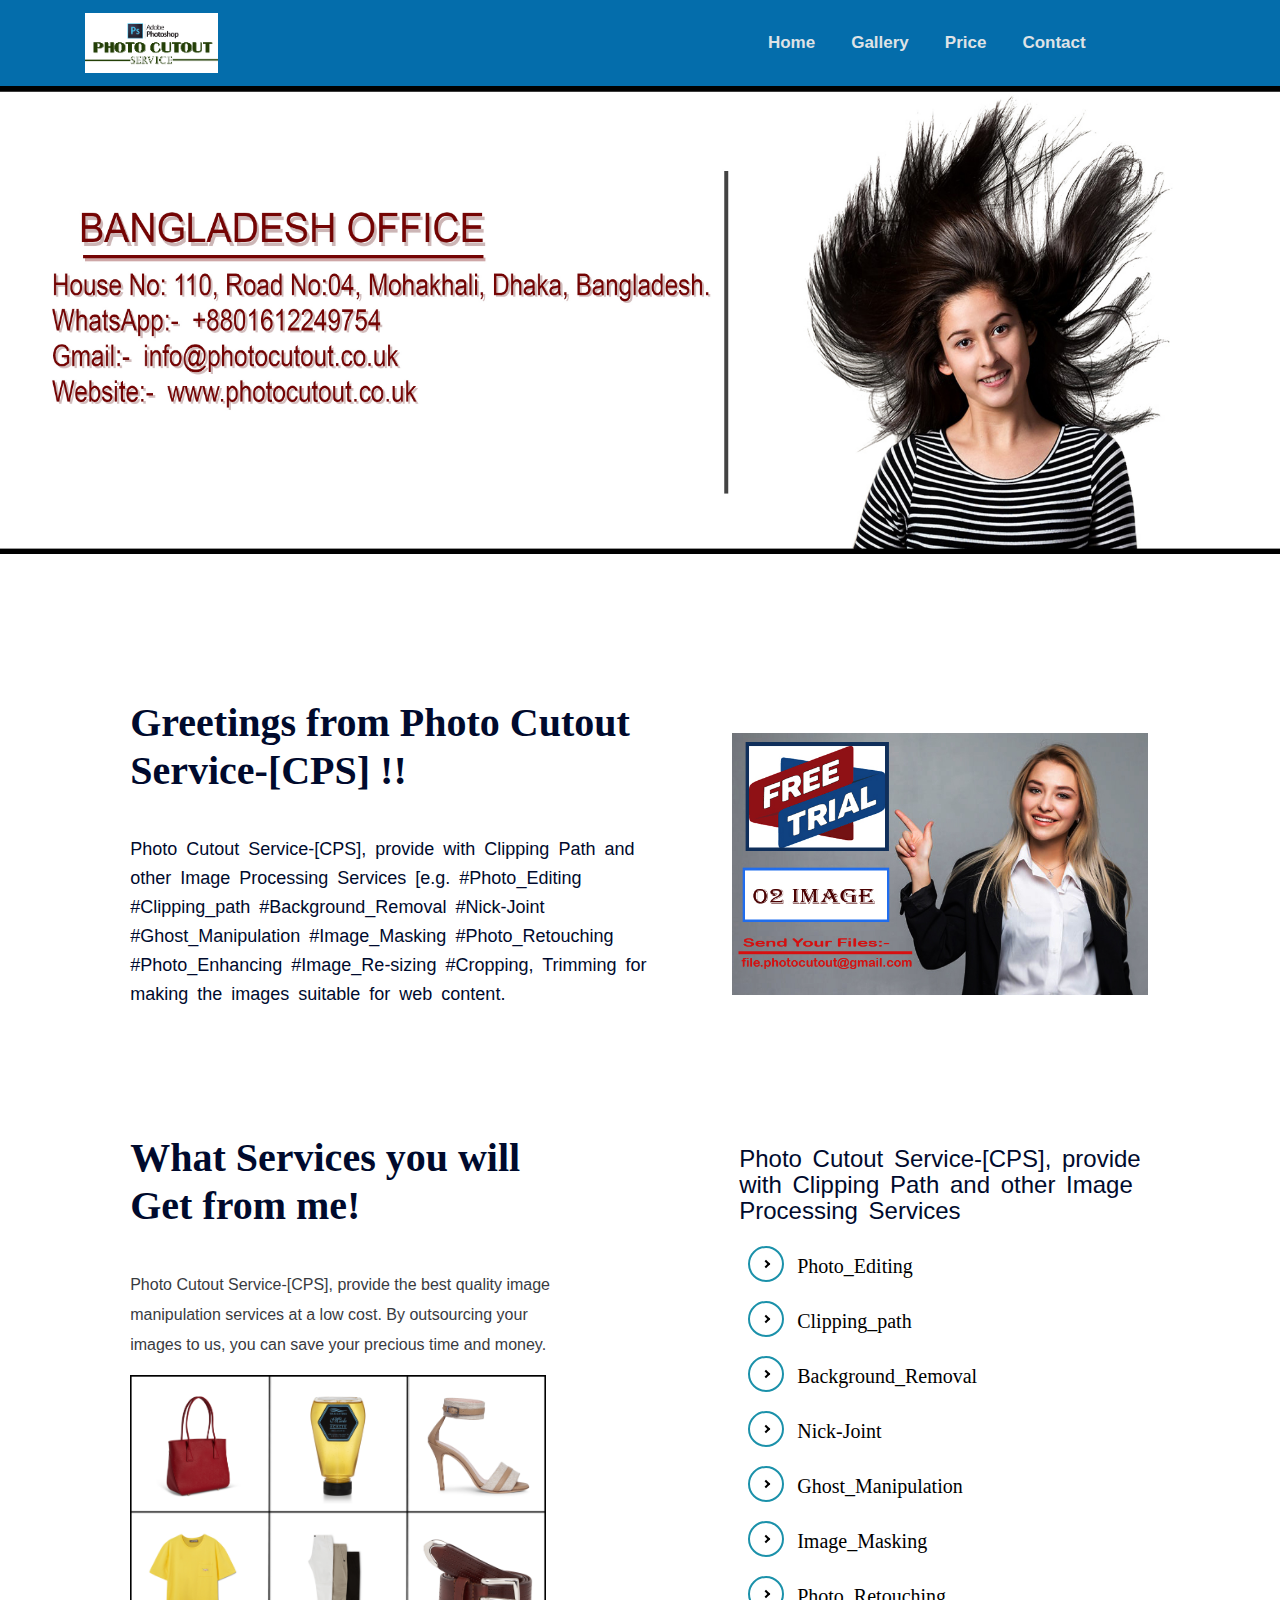
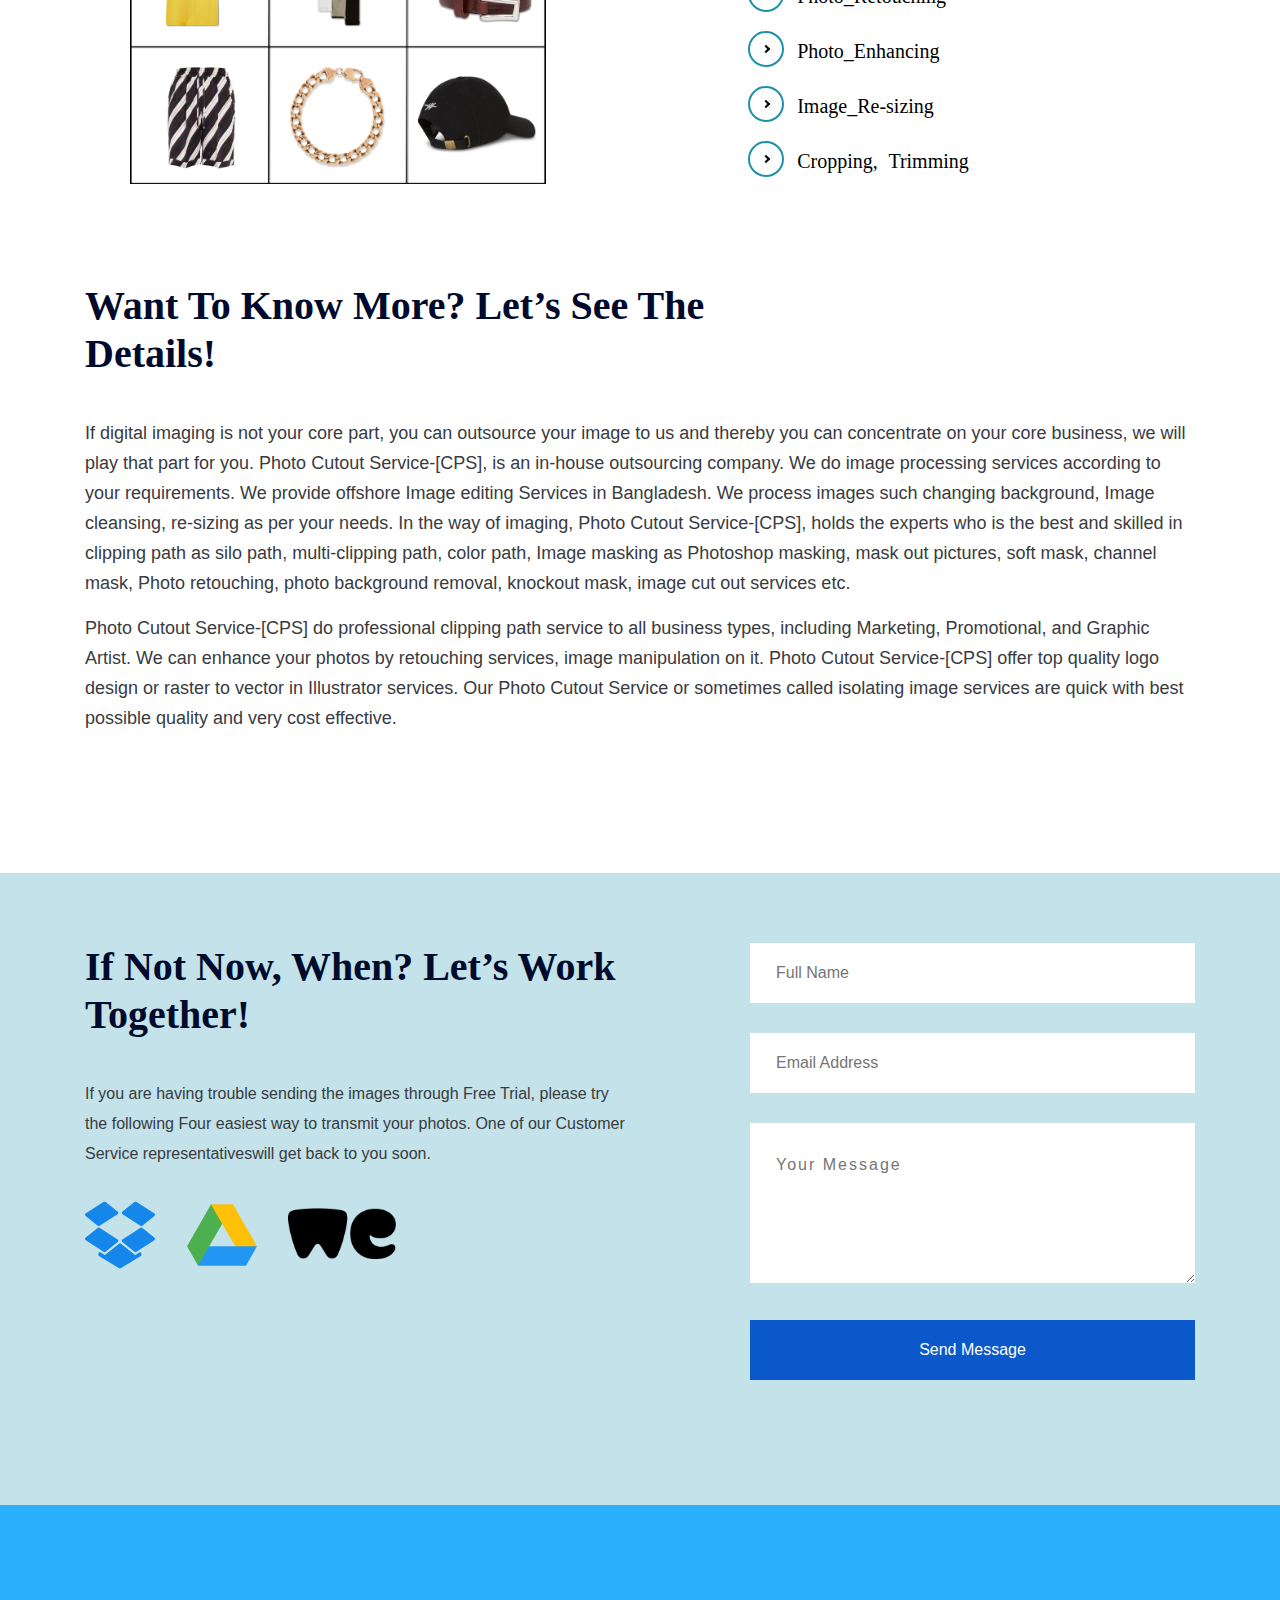
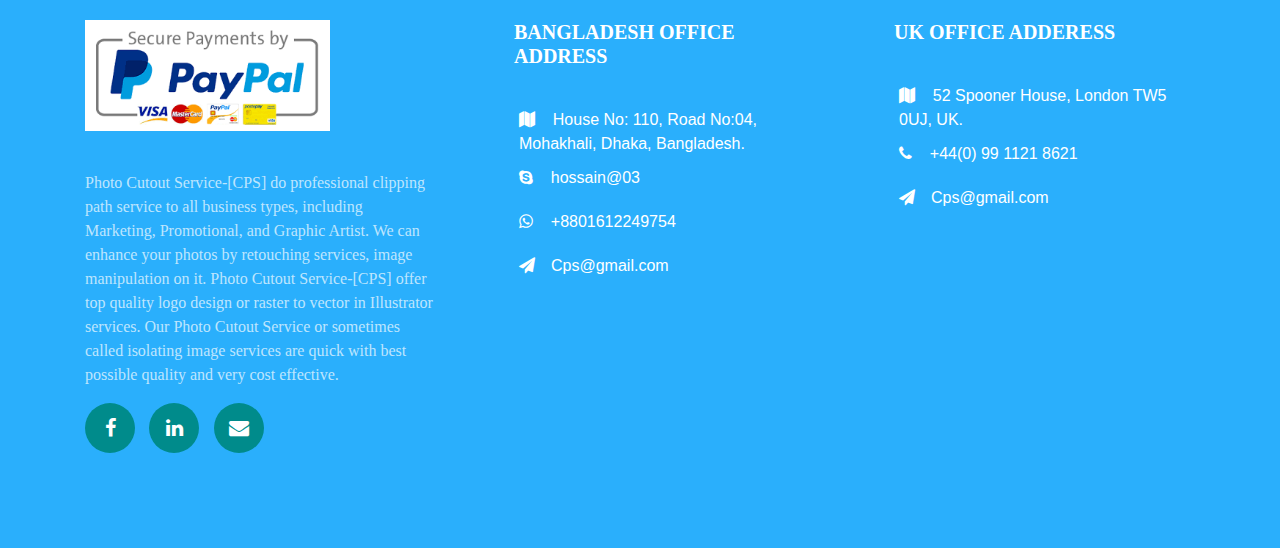
<file: index.html>
<!doctype html>
<html lang="en">
  <head>
    <!-- Required meta tags -->
    <meta charset="utf-8">
    <meta name="viewport" content="width=device-width, initial-scale=1">
    <link href="css/style.css" rel="stylesheet">
    
    <!-- Bootstrap CSS -->
    <link rel="stylesheet" href="css/bootstrap.min.css">   
     <link rel="stylesheet" href="https://stackpath.bootstrapcdn.com/font-awesome/4.7.0/css/font-awesome.min.css">

    <title>Photo Cutout Service-[CPS]</title>
  </head>
  <body>
    <nav class="navbar sticky-top navbar-expand-lg  " >
        <div class="container">
                <a class="navbar-brand" href="#" ><img src="images/LOGO/1.png"></a>
          <button class="navbar-toggler" type="button" data-bs-toggle="collapse" data-bs-target="#navbarSupportedContent" aria-controls="navbarSupportedContent" aria-expanded="false" aria-label="Toggle navigation">
            <span ><i class="fa fa-bars" style="color: white"></i></span>
          </button>
          <div class="collapse navbar-collapse justify-content-end" id="navbarSupportedContent">
            <ul class="navbar-nav " style="margin-right:12%">
              <li class="nav-item">
                  <a class="nav-link"   href="index.html">Home </a>
              </li>
              <li class="nav-item">
                  <a class="nav-link"  href="gallery.html">Gallery</a>
              </li>
              <li class="nav-item">
                <a class="nav-link" href="price.html"> Price </a>
            </li>
              <li class="nav-item">
                <a class="nav-link" href="contact.html"> Contact</a>
            </li>
          
             
             
  
          </ul>
      </div>
  </nav>

  <div id="carouselExampleInterval" class="carousel slide" data-bs-ride="carousel">
    <div class="carousel-inner">
      <div class="carousel-item active" data-bs-interval="10000">
        <img src="images/1-Clipping Path Service  Photoshop Clipping Path  Baqcground Removed - Copy.jpg" class="d-block w-100 " height="540"  alt="...">
      </div>
      <div class="carousel-item" data-bs-interval="2000">
        <img src="images/2-UK CLipping Path Graphic Design House.jpg" class="d-block w-100" height="540"  alt="...">
      </div>
      <div class="carousel-item" data-bs-interval="2000">
        <img src="images/3-Clipping path  image retouching-background removal service.jpg" class="d-block w-100" height="540"  alt="...">
      </div>
      <div class="carousel-item" data-bs-interval="2000">
        <img src="images/4-Clipping Path Service  Photoshop Clipping Path  Baqcground Removed.jpg" class="d-block w-100" height="540"  alt="...">
      </div>
      <div class="carousel-item" data-bs-interval="2000">
        <img src="images/5-CLIPPING PATH SERVICE  PHOTOSHOP IMAGE CUT-OUT.jpg" class="d-block w-100" height="540"  alt="...">
      </div>
      <div class="carousel-item" data-bs-interval="2000">
        <img src="images/7-Professional clipping path service provider High quality - Copy.jpg" class="d-block w-100" height="540"  alt="...">
      </div>
      <div class="carousel-item" data-bs-interval="2000">
        <img src="images/10-High Quality Image Editing Service Provider  Clipping Path.jpg" class="d-block w-100" height="540"  alt="...">
      </div>
      
    </div>

  </div>

<section class="about" id="about">
  <div class="about1 row col-md-12">

    <div class="about2 col-md-6" >
      <h2>Greetings from Photo Cutout Service-[CPS] !!</h2>
      <h4>Photo Cutout Service-[CPS], provide with Clipping Path and other Image 
        Processing Services [e.g. #Photo_Editing  #Clipping_path  #Background_Removal 
         #Nick-Joint  #Ghost_Manipulation  #Image_Masking  #Photo_Retouching  #Photo_Enhancing
         #Image_Re-sizing  #Cropping, Trimming for making the images suitable for web content.</h4>

   </div>
   <div class=" about-list col-md-5">
    <img src="images/LOGO/1-Clipping Path Service  Photoshop Clipping Path  Baqcground Removed - Copy.jpg">
    </div>
</div>
</section>


<section class="services" id="service">
<div class="services1 row col-md-12">
    <div class="services2 col-md-5" >
       <h2> What Services you will Get from me!</h2>
       <p>Photo Cutout Service-[CPS], provide the best quality image manipulation 
         services at a low cost. By outsourcing your images to us, you can save your 
         precious time and money.
       </p>
      <img src="images/6-CLIPPING PATH SERVICE.jpg">
    </div>
    <div class=" services-list col-md-5">
      <h4>Photo Cutout Service-[CPS], provide with Clipping Path and other Image Processing Services</h4>
      <div class="list1"><ul>
        <li><p>Photo_Editing &nbsp;&nbsp;</p></li>
        <li><p>Clipping_path &nbsp;&nbsp;</p></li>
      
        <li><p>Background_Removal &nbsp;&nbsp;</p></li>
      
        <li><p>Nick-Joint &nbsp;&nbsp;</p></li>
      
        <li><p>Ghost_Manipulation &nbsp;&nbsp;</p></li>
      
        <li><p>Image_Masking &nbsp;&nbsp; </p></li>
      
        <li><p>Photo_Retouching &nbsp;&nbsp; </p></li>
      
        <li><p>Photo_Enhancing &nbsp;&nbsp;</p></li>
      
        <li><p>Image_Re-sizing &nbsp;&nbsp; </p></li>
      
        <li><p>Cropping, Trimming &nbsp;&nbsp;</p></li>
      
      </ul>
      </div>
    </div>
</div>

</section>

  

  <section class="contact-info w-padding2">
    <div class="container">
    <div class="row justify-content-between">
    <div class=" contact">
      <div class="col-xl-7 col-lg-7 col-md-7 ">
    <h3>Want To Know More? Let’s See The Details!</h3></div>
    <div class="col-xl-12 col-lg-12 col-md-12 ">
   <p>
    If digital imaging is not your core part, you can outsource your image to us and 
    thereby you can concentrate on your core business, we will play that part for you. 
    Photo Cutout Service-[CPS], is an in-house outsourcing company. We do image processing 
    services according to your requirements. We provide offshore Image editing Services in
     Bangladesh. We process images such changing background, Image cleansing, re-sizing as
      per your needs. In the way of imaging,
      Photo Cutout Service-[CPS], holds the experts who is the best and skilled in clipping path 
      as silo path, multi-clipping path, color path, Image masking as Photoshop masking, mask out 
       pictures, soft mask, channel mask,
       Photo retouching, photo background removal, knockout mask, image cut out services etc.
    </p>
    <p>
      Photo Cutout Service-[CPS] do professional clipping path service to all business types, 
      including Marketing, Promotional, and Graphic Artist.  We can enhance your photos by 
      retouching services, image manipulation on it. Photo Cutout Service-[CPS] offer top 
      quality logo design or raster to vector in Illustrator services. Our Photo Cutout Service 
      or sometimes called isolating image services are quick with best possible quality and very 
      cost effective.

      
    </p>


  
  
  </div>
    </div>
  
    </div>
    </div>
    </section>







  <section class="contact-info-area w-padding2">
    <div class="container">
    <div class="row justify-content-between">
    <div class="col-xl-6 col-lg-7 col-md-7 ">
    <div class="contact-caption mb-50">
    <h3>If Not Now, When? Let’s Work Together!</h3>
    <p>If you are having trouble sending the images through Free Trial,
      please try the following Four easiest way to transmit your photos. 
      One of our Customer Service representativeswill get back to you soon.</p>

      <a href="https://www.dropbox.com/login"><img src="images/dropbox.png"></a>
      <a href="https://drive.google.com/drive/"><img src="images/google-drive.png"></a>
      <a href=""><img class="wetransfer" src="images/WeTrasnsfer_logo.svg.png"></a>
    </div>
    </div>
    <div class="col-xl-5 col-lg-5 col-md-5 ">
    <form action="style.php" method="POST" class="contact-wrapper">
    <input type="text" name="name" for="fullname" id="fullname" placeholder="Full Name">
    <input type="email" name="email" for="email" id="email"placeholder="Email Address">
    <textarea name="message" id="message" placeholder="Your Message"></textarea>
    <button class="submit-btn2" type="submit">Send Message</button>
    </form>
    </div>
    </div>
    </div>
    </section>



    <footer class="ftco-footer ftco-footer-2 ftco-section" id="contact">
      <div class="container">
        <div class="row mb-5">
          <div class="col-md-4">
            <div class="ftco-footer-widget mb-4">
              <h2 class="ftco-footer-logo"><img src="images/Payment.png" ></h2>
              <p>Photo Cutout Service-[CPS] do professional clipping path service to all business types,
                including Marketing, Promotional, and Graphic Artist.  We can enhance your photos by 
                retouching services, image manipulation on it. Photo Cutout Service-[CPS] offer top quality
                 logo design or raster to vector in Illustrator services. Our Photo Cutout Service or 
                 sometimes called isolating image services are quick with best possible quality and
                  very cost effective.</p>
              <ul class="ftco-footer-social list-unstyled mt-2">
                <li class="ftco-animate"><a href=""><span class="fa fa-facebook"></span></a></li>
                <li class="ftco-animate"><a href=""><span class="fa fa-linkedin"></span></a></li>
                <li class="ftco-animate"><a href=""><span class="fa fa-envelope"></span></a></li>
              </ul>
            </div>
          </div>
         
          <div class="col-md">
            <div class="ftco-footer-widget mb-4 social-link">
              <h2 class="ftco-heading-2">BANGLADESH OFFICE ADDRESS</h2>
              <div class="block-23 mb-3">
                <ul>
                  <li><span class="icon fa fa-map marker"></span><span class="text"> &nbsp; &nbsp;House No: 110, Road No:04, Mohakhali, Dhaka, Bangladesh.</span></li>
                  <li><a href="#"><span class="icon fa fa-skype"></span><span class="text">&nbsp;&nbsp;&nbsp;&nbsp;hossain@03 </span></a></li>
                  <li><a href="#"><span class="icon fa fa-whatsapp"></span><span class="text">&nbsp;&nbsp;&nbsp;&nbsp;+8801612249754</span></a></li>
                  <li><a href="#"><span class="icon fa fa-paper-plane pr-3"></span><span class="text">Cps@gmail.com</span></a></li>
                </ul>
              </div>
            </div>
          </div>
          <div class="col-md">
            <div class="ftco-footer-widget mb-4 social-link">
              <h2 class="ftco-heading-2">UK OFFICE ADDERESS</h2>
              <div class="block-23 mb-3">
                <ul>
                  <li><span class="icon fa fa-map marker"></span><span class="text"> &nbsp; &nbsp;52 Spooner House, London TW5 0UJ, UK.
                  </span></li>
                  <li><a href="#"><span class="icon fa fa-phone"></span><span class="text">&nbsp;&nbsp;&nbsp;&nbsp;+44(0) 99 1121 8621</span></a></li>
                  <li><a href="#"><span class="icon fa fa-paper-plane pr-3"></span><span class="text">Cps@gmail.com</span></a></li>
                </ul>
              </div>
            </div>
          </div>
        </div>
       
        </div>
      </footer>
  




  
    <script src="https://cdn.jsdelivr.net/npm/bootstrap@5.1.0/dist/js/bootstrap.bundle.min.js" integrity="sha384-U1DAWAznBHeqEIlVSCgzq+c9gqGAJn5c/t99JyeKa9xxaYpSvHU5awsuZVVFIhvj" crossorigin="anonymous"></script>

   

  </body>
</html>
</file>
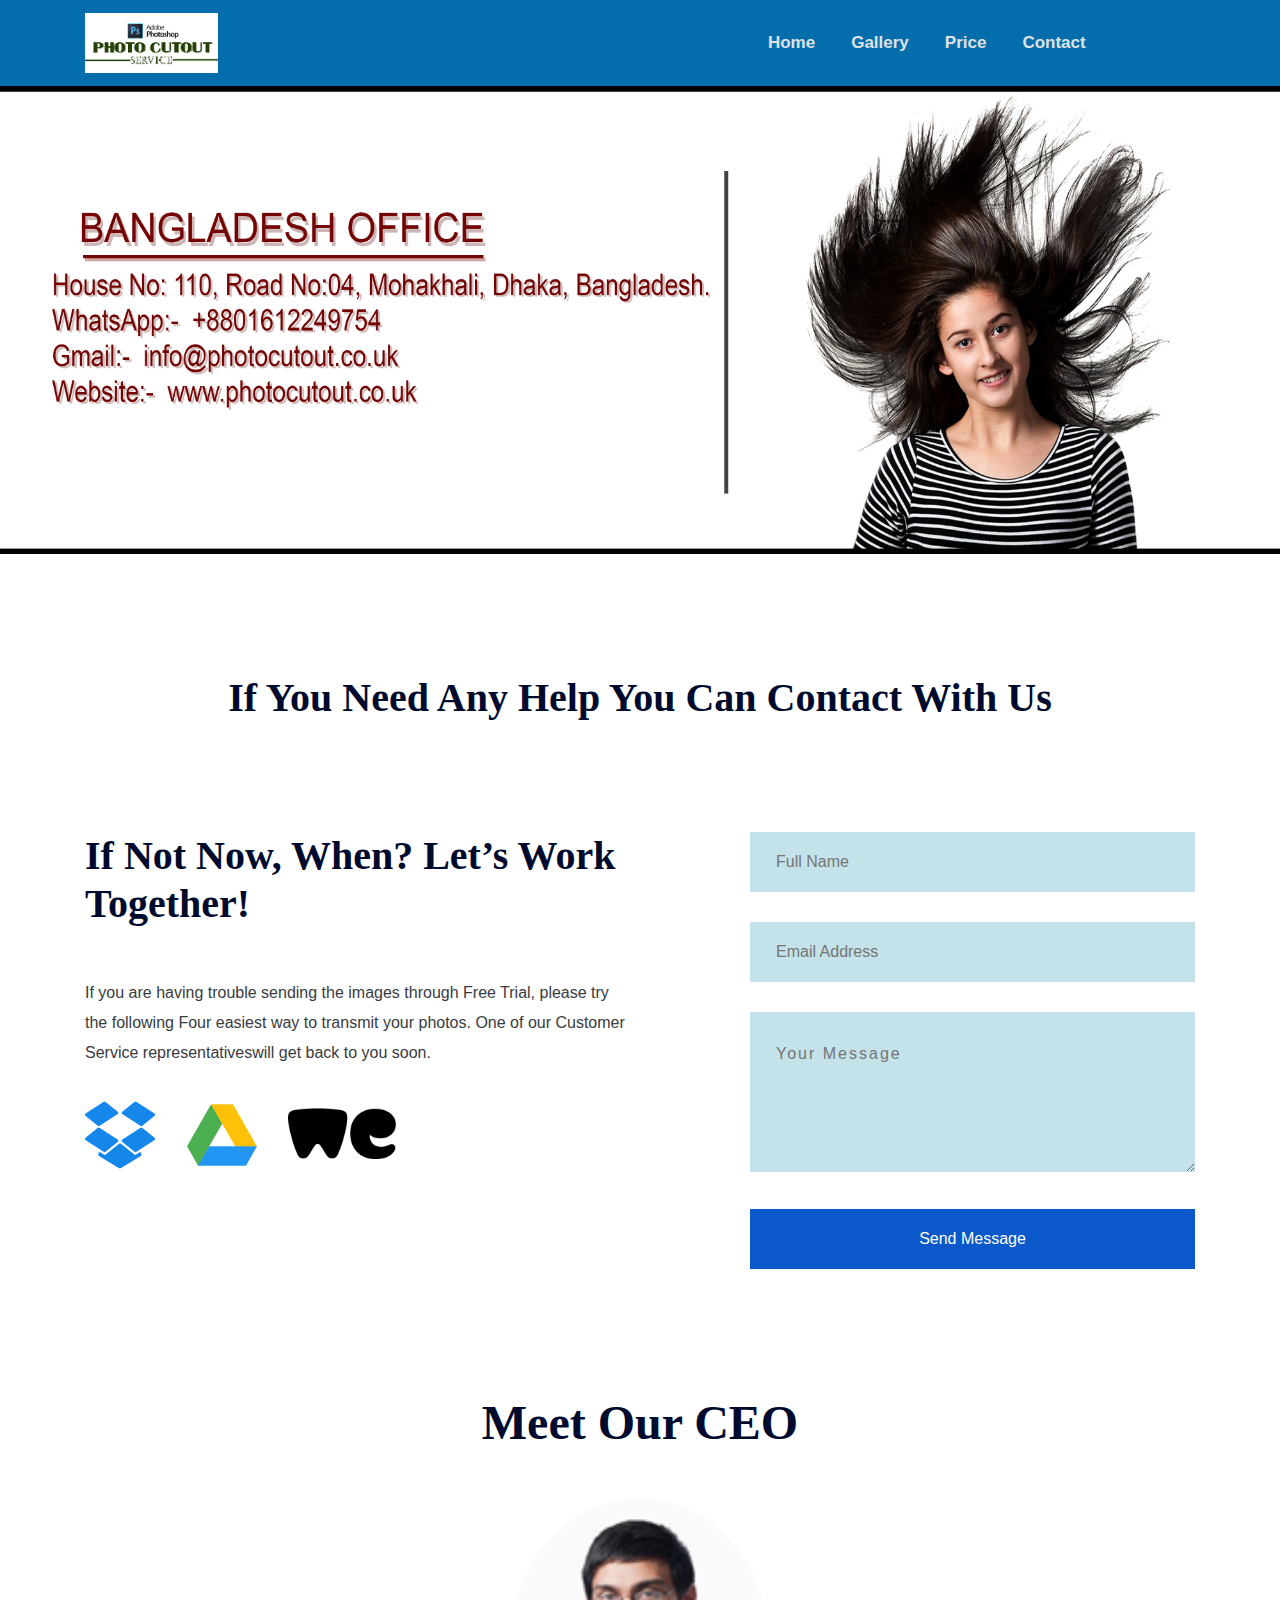
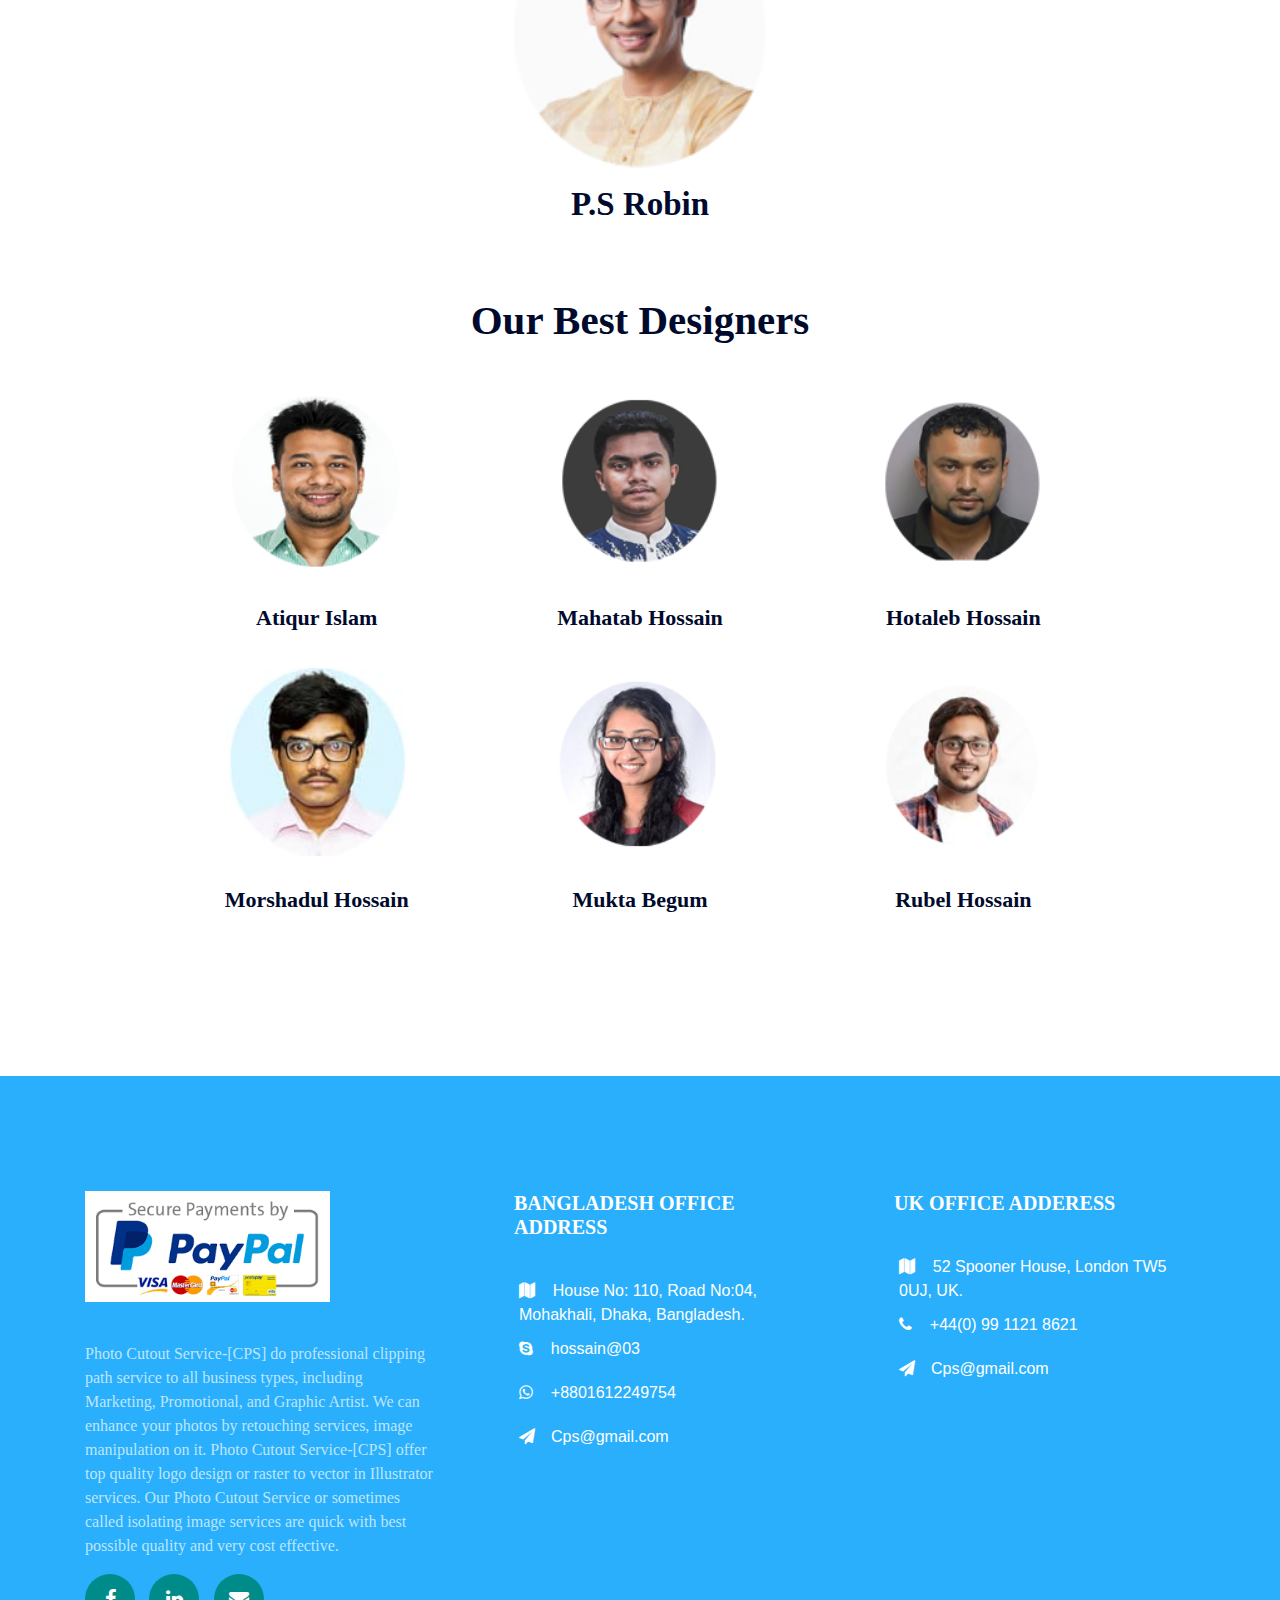
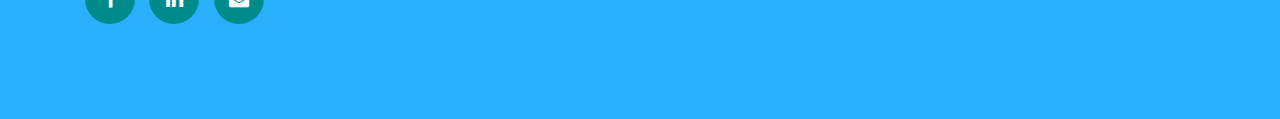
<file: contact.html>
<!doctype html>
<html lang="en">
  <head>
    <!-- Required meta tags -->
    <meta charset="utf-8">
    <meta name="viewport" content="width=device-width, initial-scale=1">
    <link href="css/style.css" rel="stylesheet">
    
    <!-- Bootstrap CSS -->
    <link rel="stylesheet" href="css/bootstrap.min.css">   
     <link rel="stylesheet" href="https://stackpath.bootstrapcdn.com/font-awesome/4.7.0/css/font-awesome.min.css">

    <title>Photo Cutout Service-[CPS]</title>
  </head>
  <body>
    <nav class="navbar sticky-top navbar-expand-lg  " >
        <div class="container">
          <a class="navbar-brand" href="#" ><img src="images/LOGO/1.png"></a>
          <button class="navbar-toggler" type="button" data-bs-toggle="collapse" data-bs-target="#navbarSupportedContent" aria-controls="navbarSupportedContent" aria-expanded="false" aria-label="Toggle navigation">
            <span ><i class="fa fa-bars" style="color: white"></i></span>
          </button>
          <div class="collapse navbar-collapse justify-content-end" id="navbarSupportedContent">
            <ul class="navbar-nav " style="margin-right:12%">
              <li class="nav-item">
                  <a class="nav-link"   href="index.html">Home </a>
              </li>
              <li class="nav-item">
                  <a class="nav-link"  href="gallery.html">Gallery</a>
              </li>
              <li class="nav-item">
                <a class="nav-link" href="price.html"> Price </a>
            </li>
              <li class="nav-item">
                <a class="nav-link" href="contact.html"> Contact</a>
            </li>
          
             
             
  
          </ul>
      </div>
  </nav>

  <div id="carouselExampleInterval" class="carousel slide" data-bs-ride="carousel">
    <div class="carousel-inner">
      <div class="carousel-item active" data-bs-interval="10000">
        <img src="images/1-Clipping Path Service  Photoshop Clipping Path  Baqcground Removed - Copy.jpg" class="d-block w-100 " height="540"  alt="...">
      </div>
      <div class="carousel-item" data-bs-interval="2000">
        <img src="images/2-UK CLipping Path Graphic Design House.jpg" class="d-block w-100" height="540"  alt="...">
      </div>
      <div class="carousel-item" data-bs-interval="2000">
        <img src="images/3-Clipping path  image retouching-background removal service.jpg" class="d-block w-100" height="540"  alt="...">
      </div>
      <div class="carousel-item" data-bs-interval="2000">
        <img src="images/4-Clipping Path Service  Photoshop Clipping Path  Baqcground Removed.jpg" class="d-block w-100" height="540"  alt="...">
      </div>
      <div class="carousel-item" data-bs-interval="2000">
        <img src="images/5-CLIPPING PATH SERVICE  PHOTOSHOP IMAGE CUT-OUT.jpg" class="d-block w-100" height="540"  alt="...">
      </div>
      <div class="carousel-item" data-bs-interval="2000">
        <img src="images/7-Professional clipping path service provider High quality - Copy.jpg" class="d-block w-100" height="540"  alt="...">
      </div>
      <div class="carousel-item" data-bs-interval="2000">
        <img src="images/10-High Quality Image Editing Service Provider  Clipping Path.jpg" class="d-block w-100" height="540"  alt="...">
      </div>
      
    </div>

  </div>

  <section class="portfolio1">
    <div class="portfolio-header1">
        <h2>If You Need Any Help You Can Contact With Us </h2>

        <section class="contact-info-area1 w-padding2">
          <div class="container">
          <div class="row justify-content-between">
          <div class="col-xl-6 col-lg-7 col-md-7">
          <div class="contact-caption mb-50">
          <h3>If Not Now, When? Let’s Work Together!</h3>
          <p>If you are having trouble sending the images through Free Trial,
            please try the following Four easiest way to transmit your photos. 
            One of our Customer Service representativeswill get back to you soon.</p>
      
            <a href=""><img src="images/dropbox.png"></a>
            <a href=""><img src="images/google-drive.png"></a>
            <a href=""><img class="wetransfer" src="images/WeTrasnsfer_logo.svg.png"></a>

          </div>
          </div>
          <div class="col-xl-5 col-lg-5 col-md-5">
          <form action="#" class="contact-wrapper">
          <input type="text" name="name" placeholder="Full Name">
          <input type="email" name="email" placeholder="Email Address">
          <textarea name="message" id="message" placeholder="Your Message"></textarea>
          <button class="submit-btn2" type="submit">Send Message</button>
          </form>
          </div>
          </div>
          </div>
          </section>
          <div class="image-contact">
            <h6>Meet Our CEO</h6>   
             <h4><img src="images/Contact Us Image/P.S Robin.png"></h4>
             <h5>P.S Robin</h5>
            
          </div>

    </div>
    
    </section>


    <section class="gallery1">
      <h4>Our Best Designers</h4>
      <div class="flex-container contact col-md-12">
          <div class="flex-box jeans1 col-md-4 col-4">
      
              <h1 class="photo"><img src="images/Contact Us Image/Atiqur Islam.png"></h1> 
               <h6>Atiqur Islam</h6>
      
          </div>
          <div class="flex-box jeans1 col-md-4 col-4">
      
            <h1 class="photo"><img src="images/Contact Us Image/Mahatab Hossain.png"></h1> 
          <h6>Mahatab Hossain</h6>
    
        </div>
        <div class="flex-box jeans1 col-md-4 col-4">
      
          <h1 class="photo"><img src="images/Contact Us Image/Hotaleb Hossain.png"></h1> 
  
            <h6>Hotaleb Hossain</h6>
      </div>
        <div class="flex-box jeans1 col-md-4 col-4">
      
          <h1 class="photo"><img src="images/Contact Us Image/IMG-20210907-WA0000.jpg"></h1> 
  <h6>Morshadul  Hossain</h6>
  
      </div>
      <div class="flex-box jeans1 col-md-4 col-4">
      
        <h1 class="photo"><img src="images/Contact Us Image/Mukta Begum.png"></h1> 
<h6>Mukta Begum</h6>

    </div>
    <div class="flex-box jeans1 col-md-4 col-4">
      
      <h1 class="photo"><img src="images/Contact Us Image/Rubel Hossain.png"></h1> 
<h6>Rubel Hossain</h6>

  </div>
      
    
      
      
      </div>
      
      
      
      
      
      </section>





















 


  <footer class="ftco-footer ftco-footer-2 ftco-section" id="contact">
    <div class="container">
      <div class="row mb-5">
        <div class="col-md-4">
          <div class="ftco-footer-widget mb-4">
            <h2 class="ftco-footer-logo"><img src="images/Payment.png" ></h2>
            <p>Photo Cutout Service-[CPS] do professional clipping path service to all business types,
              including Marketing, Promotional, and Graphic Artist.  We can enhance your photos by 
              retouching services, image manipulation on it. Photo Cutout Service-[CPS] offer top quality
               logo design or raster to vector in Illustrator services. Our Photo Cutout Service or 
               sometimes called isolating image services are quick with best possible quality and
                very cost effective.</p>
            <ul class="ftco-footer-social list-unstyled mt-2">
              <li class="ftco-animate"><a href=""><span class="fa fa-facebook"></span></a></li>
              <li class="ftco-animate"><a href=""><span class="fa fa-linkedin"></span></a></li>
              <li class="ftco-animate"><a href=""><span class="fa fa-envelope"></span></a></li>
            </ul>
          </div>
        </div>
       
        <div class="col-md">
          <div class="ftco-footer-widget mb-4 social-link">
            <h2 class="ftco-heading-2">BANGLADESH OFFICE ADDRESS</h2>
            <div class="block-23 mb-3">
              <ul>
                <li><span class="icon fa fa-map marker"></span><span class="text"> &nbsp; &nbsp;House No: 110, Road No:04, Mohakhali, Dhaka, Bangladesh.</span></li>
                <li><a href="#"><span class="icon fa fa-skype"></span><span class="text">&nbsp;&nbsp;&nbsp;&nbsp;hossain@03 </span></a></li>
                <li><a href="#"><span class="icon fa fa-whatsapp"></span><span class="text">&nbsp;&nbsp;&nbsp;&nbsp;+8801612249754</span></a></li>
                <li><a href="#"><span class="icon fa fa-paper-plane pr-3"></span><span class="text">Cps@gmail.com</span></a></li>
              </ul>
            </div>
          </div>
        </div>
        <div class="col-md">
          <div class="ftco-footer-widget mb-4 social-link">
            <h2 class="ftco-heading-2">UK OFFICE ADDERESS</h2>
            <div class="block-23 mb-3">
              <ul>
                <li><span class="icon fa fa-map marker"></span><span class="text"> &nbsp; &nbsp;52 Spooner House, London TW5 0UJ, UK.
                </span></li>
                <li><a href="#"><span class="icon fa fa-phone"></span><span class="text">&nbsp;&nbsp;&nbsp;&nbsp;+44(0) 99 1121 8621</span></a></li>
                <li><a href="#"><span class="icon fa fa-paper-plane pr-3"></span><span class="text">Cps@gmail.com</span></a></li>
              </ul>
            </div>
          </div>
        </div>
      </div>
     
      </div>
    </footer>

   











  <script src="https://cdn.jsdelivr.net/npm/bootstrap@5.1.0/dist/js/bootstrap.bundle.min.js" integrity="sha384-U1DAWAznBHeqEIlVSCgzq+c9gqGAJn5c/t99JyeKa9xxaYpSvHU5awsuZVVFIhvj" crossorigin="anonymous"></script>

 

</body>
</html>
</file>
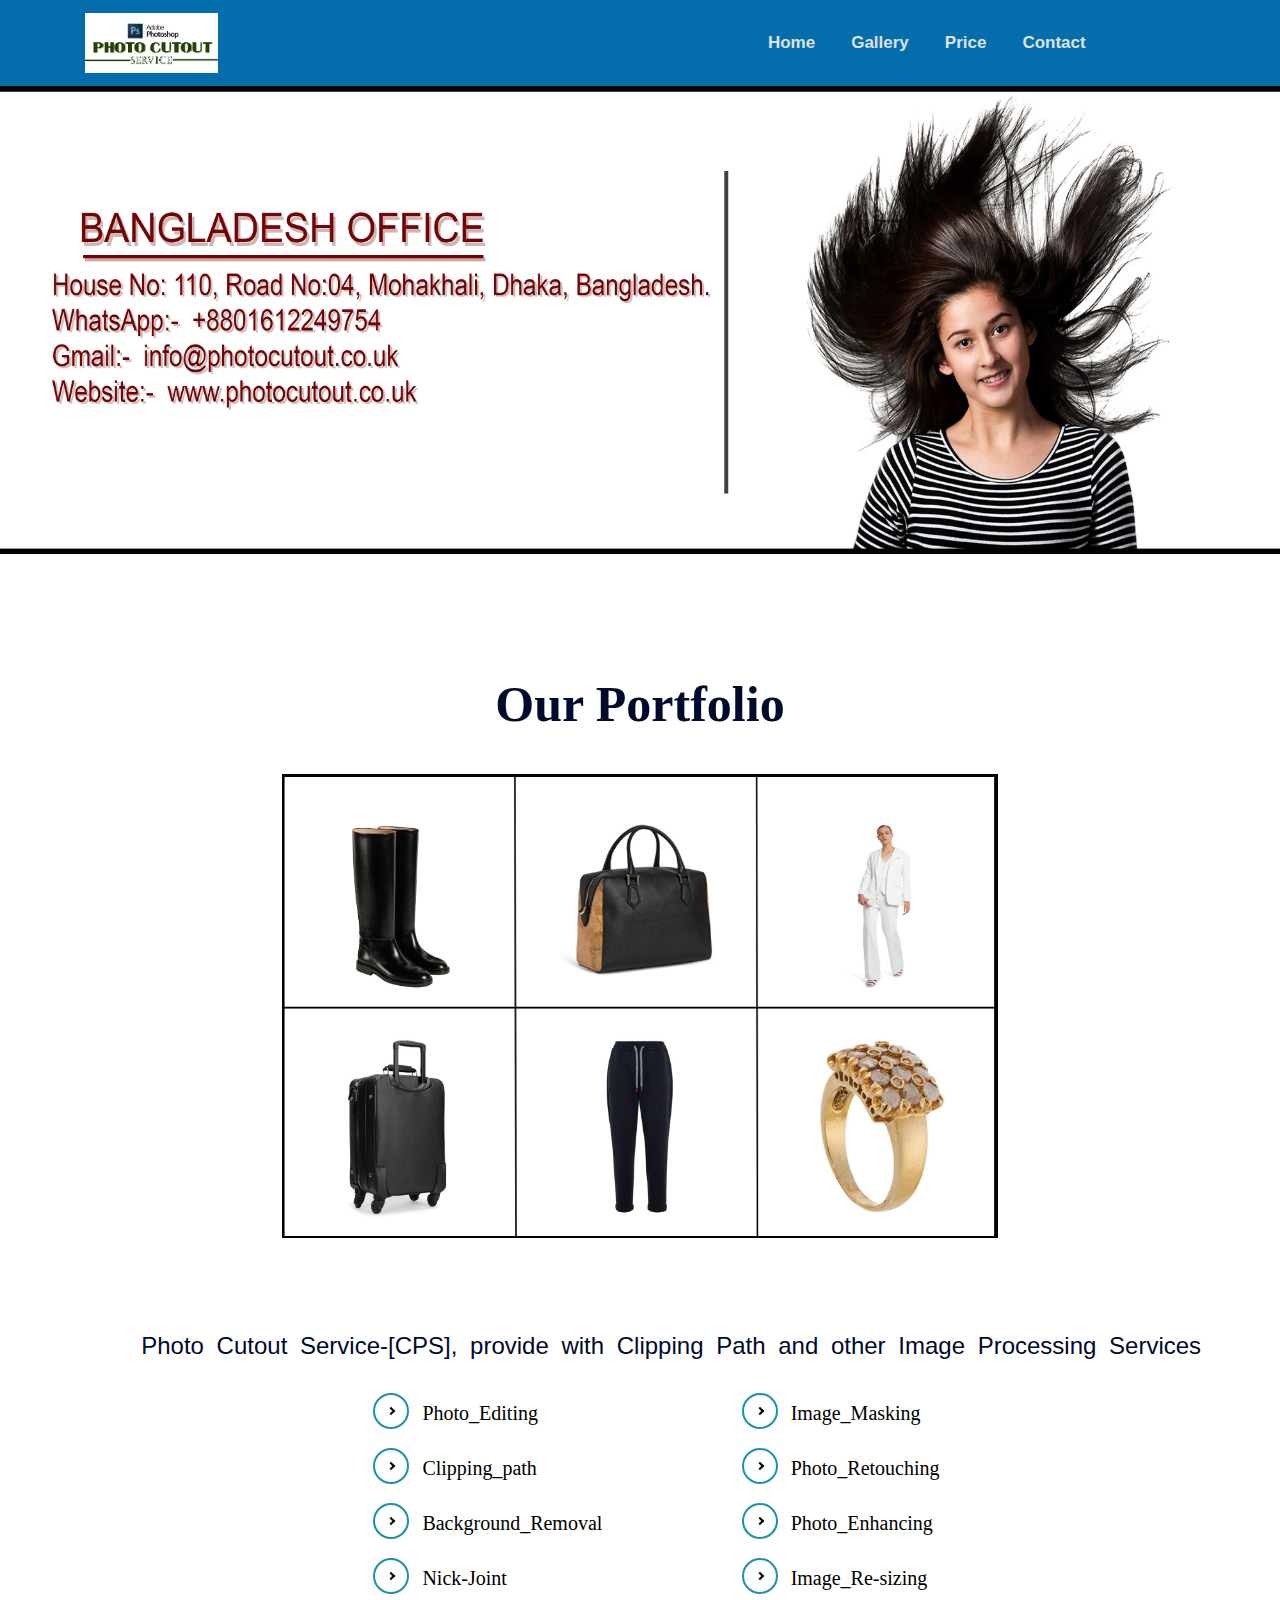
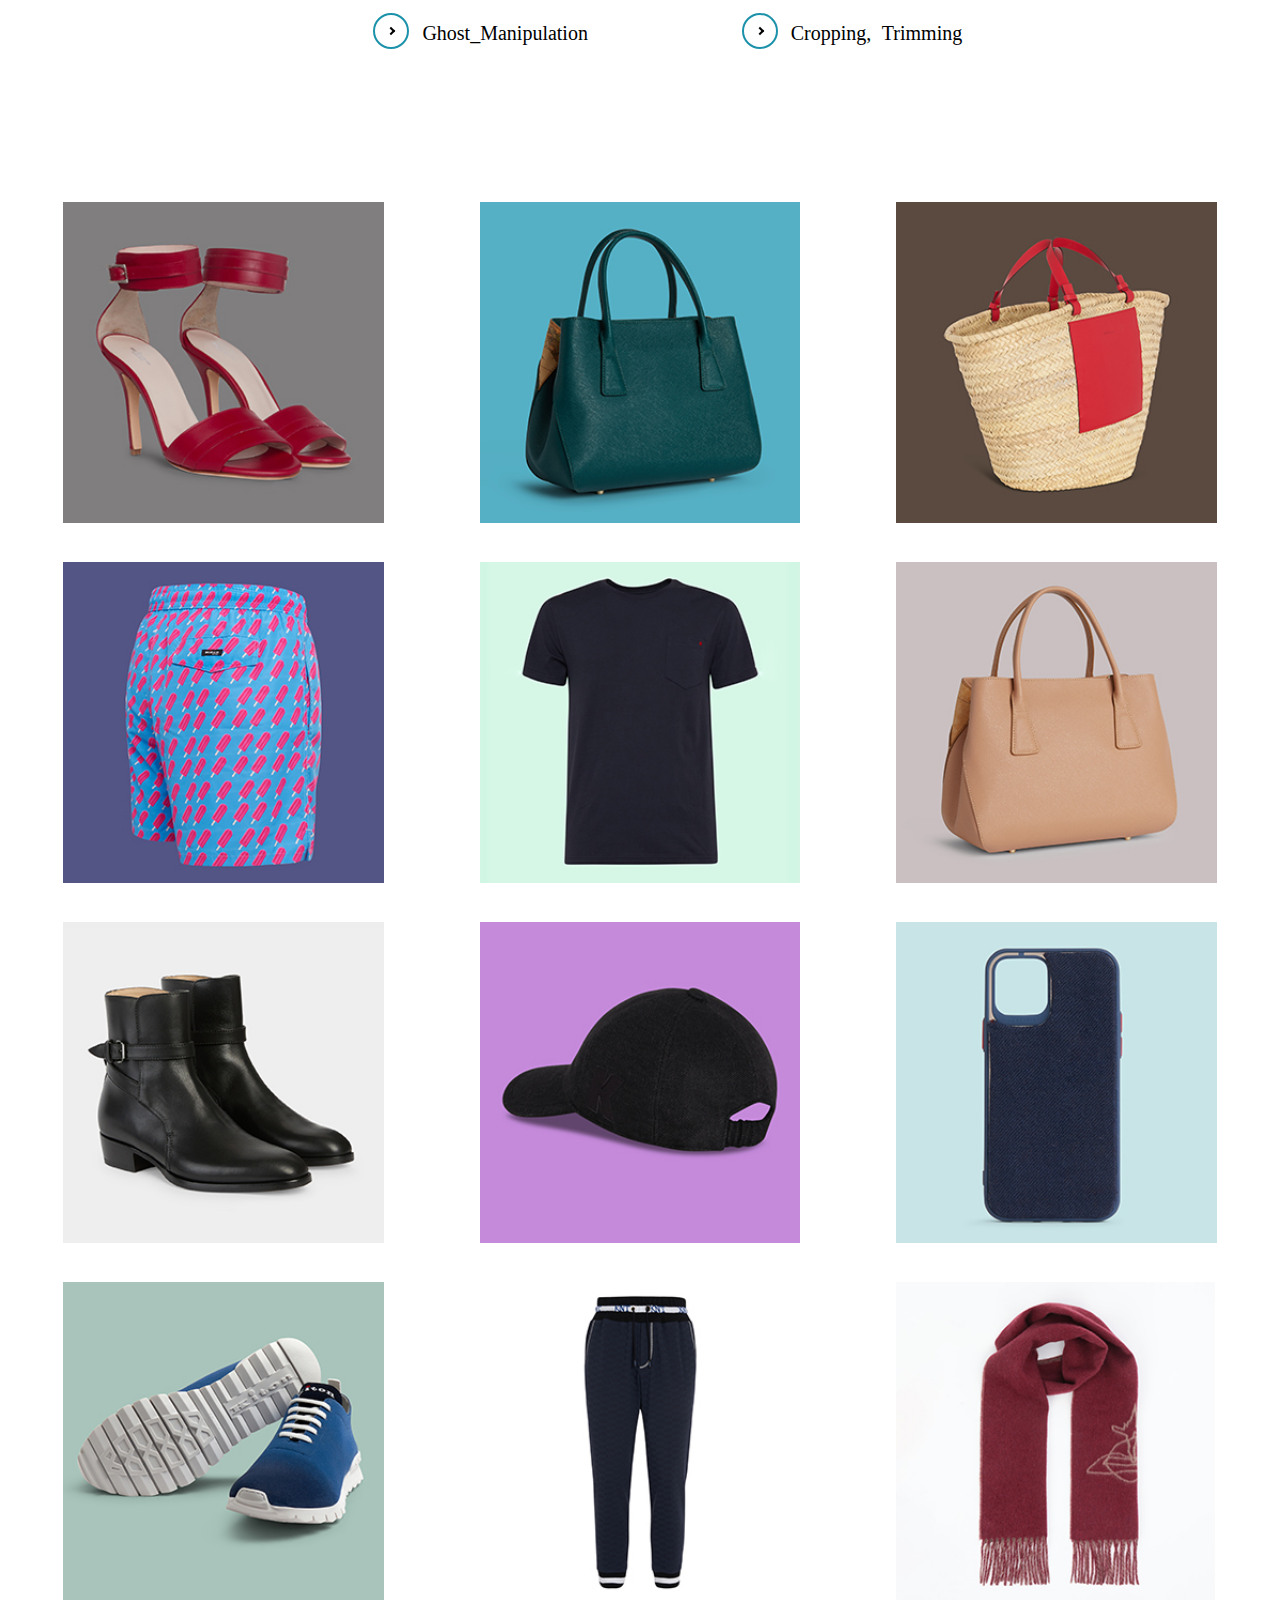
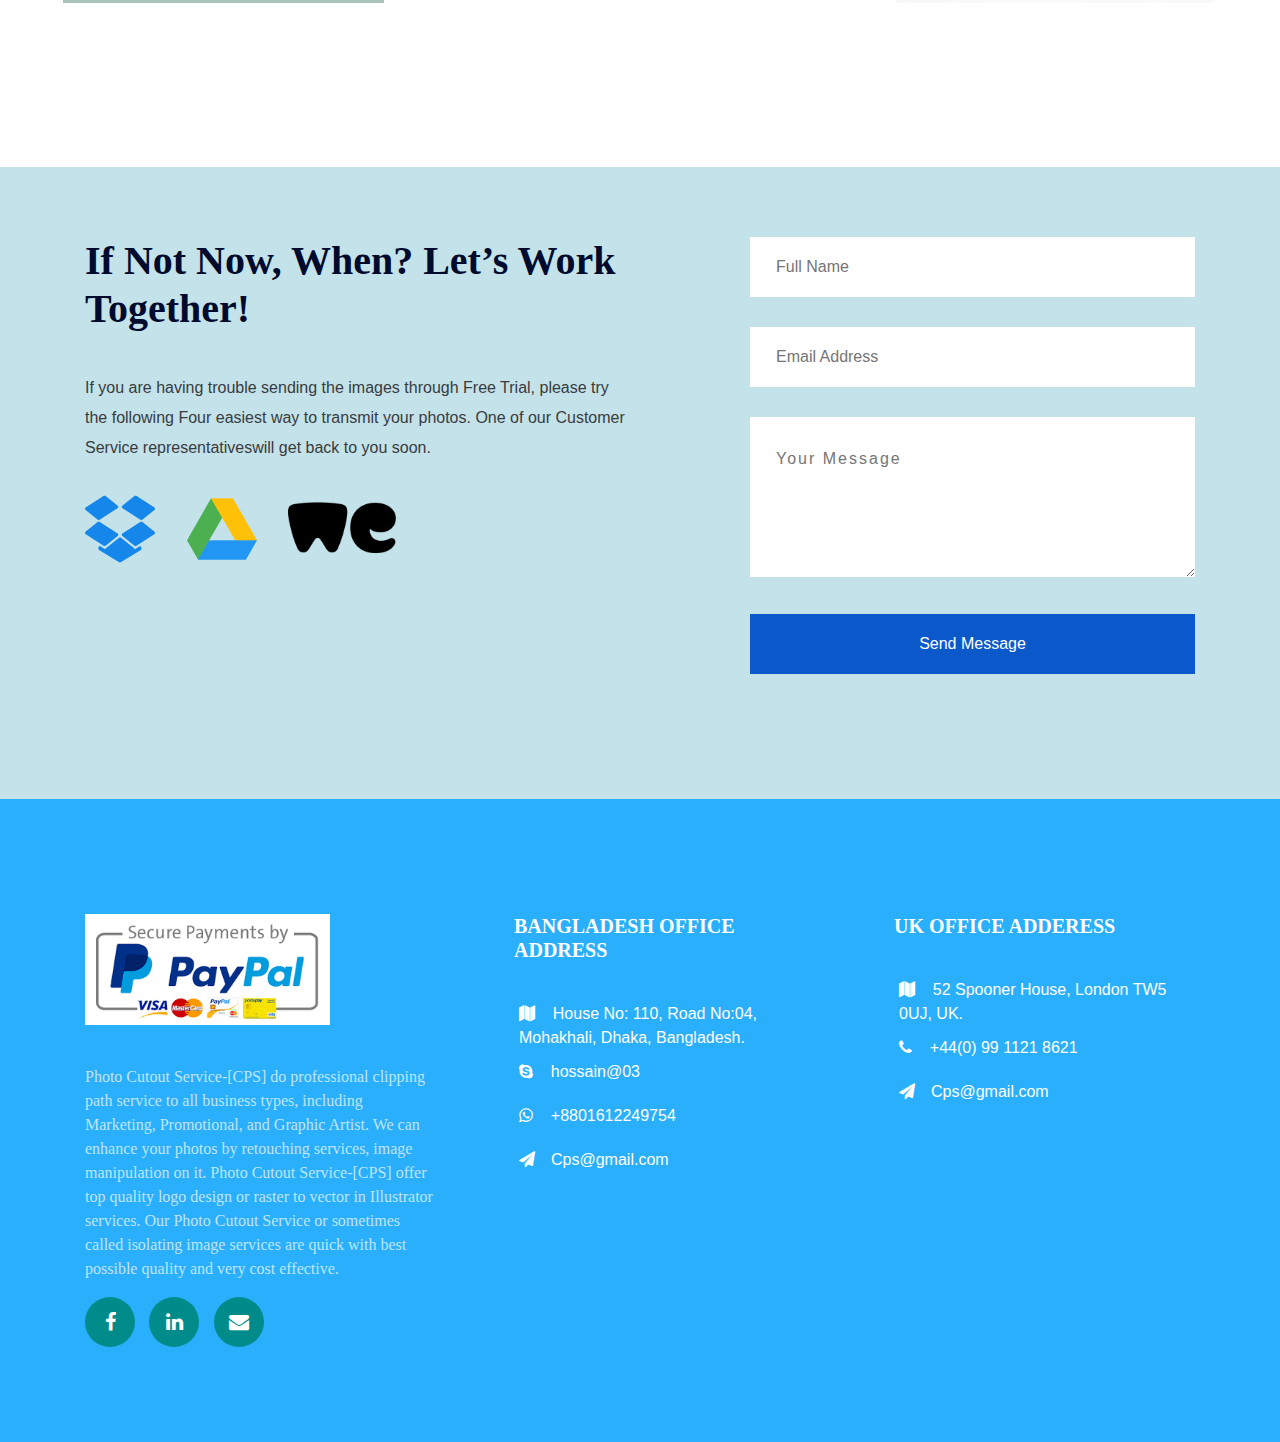
<file: gallery.html>
<!doctype html>
<html lang="en">
  <head>
    <!-- Required meta tags -->
    <meta charset="utf-8">
    <meta name="viewport" content="width=device-width, initial-scale=1">
    <link href="css/style.css" rel="stylesheet">
    
    <!-- Bootstrap CSS -->
    <link rel="stylesheet" href="css/bootstrap.min.css">   
     <link rel="stylesheet" href="https://stackpath.bootstrapcdn.com/font-awesome/4.7.0/css/font-awesome.min.css">

    <title>Photo Cutout Service-[CPS]</title>
  </head>
  <body>
    <nav class="navbar sticky-top navbar-expand-lg  " >
        <div class="container">
          <a class="navbar-brand" href="#" ><img src="images/LOGO/1.png"></a>
          <button class="navbar-toggler" type="button" data-bs-toggle="collapse" data-bs-target="#navbarSupportedContent" aria-controls="navbarSupportedContent" aria-expanded="false" aria-label="Toggle navigation">
            <span ><i class="fa fa-bars" style="color: white"></i></span>
          </button>
          <div class="collapse navbar-collapse justify-content-end" id="navbarSupportedContent">
            <ul class="navbar-nav " style="margin-right:12%">
              <li class="nav-item">
                  <a class="nav-link"   href="index.html">Home </a>
              </li>
              <li class="nav-item">
                  <a class="nav-link"  href="gallery.html">Gallery</a>
              </li>
              <li class="nav-item">
                <a class="nav-link" href="price.html"> Price </a>
            </li>
              <li class="nav-item">
                <a class="nav-link" href="contact.html"> Contact</a>
            </li>
          
             
             
  
          </ul>
      </div>
  </nav>

  <div id="carouselExampleInterval" class="carousel slide" data-bs-ride="carousel">
    <div class="carousel-inner">
      <div class="carousel-item active" data-bs-interval="10000">
        <img src="images/1-Clipping Path Service  Photoshop Clipping Path  Baqcground Removed - Copy.jpg" class="d-block w-100 " height="540"  alt="...">
      </div>
      <div class="carousel-item" data-bs-interval="2000">
        <img src="images/2-UK CLipping Path Graphic Design House.jpg" class="d-block w-100" height="540"  alt="...">
      </div>
      <div class="carousel-item" data-bs-interval="2000">
        <img src="images/3-Clipping path  image retouching-background removal service.jpg" class="d-block w-100" height="540"  alt="...">
      </div>
      <div class="carousel-item" data-bs-interval="2000">
        <img src="images/4-Clipping Path Service  Photoshop Clipping Path  Baqcground Removed.jpg" class="d-block w-100" height="540"  alt="...">
      </div>
      <div class="carousel-item" data-bs-interval="2000">
        <img src="images/5-CLIPPING PATH SERVICE  PHOTOSHOP IMAGE CUT-OUT.jpg" class="d-block w-100" height="540"  alt="...">
      </div>
      <div class="carousel-item" data-bs-interval="2000">
        <img src="images/7-Professional clipping path service provider High quality - Copy.jpg" class="d-block w-100" height="540"  alt="...">
      </div>
      <div class="carousel-item" data-bs-interval="2000">
        <img src="images/10-High Quality Image Editing Service Provider  Clipping Path.jpg" class="d-block w-100" height="540"  alt="...">
      </div>
      
    </div>

  </div>

<section class="portfolio">
<div class="portfolio-header">
    <h2>Our Portfolio</h2>

    <h2><img src="images/8-Best Hand Drawn Image Cutout Service Provider - Clipping Path.jpg"></h2>
</div>

</section>




<section class="services-gallery" id="service">
    <div class="services1-gallery  col-md-12">
        <div class=" services-list-gallery row col-md-12 col-12">
          <h4>Photo Cutout Service-[CPS], provide with Clipping Path and other Image Processing Services</h4>
          <div class="list-gallery1 col-md-4 col-5">
            <div class="list2">
              
                <ul>
                <li><p>Photo_Editing &nbsp;&nbsp;</p></li>
                <li><p>Clipping_path &nbsp;&nbsp;</p></li>
              
                <li><p>Background_Removal &nbsp;&nbsp;</p></li>
              
                <li><p>Nick-Joint &nbsp;&nbsp;</p></li>
              
                <li class="break"><p>Ghost_Manipulation &nbsp;&nbsp;</p></li>
              
            </ul>
        </div>
          </div>
          <div class="list-gallery2 col-md-4 col-5">
            <div class="list2 another">
                        
                        <ul>
                    
                    
                        <li><p>Image_Masking &nbsp;&nbsp; </p></li>
                    
                        <li><p>Photo_Retouching &nbsp;&nbsp; </p></li>
                    
                        <li><p>Photo_Enhancing &nbsp;&nbsp;</p></li>
                    
                        <li><p>Image_Re-sizing &nbsp;&nbsp; </p></li>
                    
                        <li><p>Cropping, Trimming &nbsp;&nbsp;</p></li>
                    
                    </ul>
                    </div>
        </div>
          
        </div>
    </div>
    
    </section>

<section class="gallery">
<div class="flex-container gallery_list col-md-12">
    <div class="flex-box jeans1 col-md-4 col-4">

        <h1 class="photo"><img src="images/Gallery/1.jpg"></h1> 


    </div>
    <div class="flex-box jeans1 col-md-4 col-4">

      <h1 class="photo"><img src="images/Gallery/Best Hand Drawn Image Cutout Service Provider - Clipping Path   Photo_Cutout_UK.jpg"></h1> 


  </div>
  <div class="flex-box jeans1 col-md-4 col-4">

    <h1 class="photo"><img src="images/Gallery/Clipping path  image retouching-background removal service   Photo_Cutout_UK.jpg"></h1> 


</div>
<div class="flex-box jeans1 col-md-4 col-4">

  <h1 class="photo"><img src="images/Gallery/Clipping path service  Best Clipping path company  Photo_Cutout_UK.jpg"></h1> 


</div>
<div class="flex-box jeans1 col-md-4 col-4">

  <h1 class="photo"><img src="images/Gallery/Clipping Path Service  Photoshop Clipping Path  Baqcground Removed   Photo_Cutout_UK.jpg"></h1> 


</div>
<div class="flex-box jeans1 col-md-4 col-4">

  <h1 class="photo"><img src="images/Gallery/2.jpg"></h1> 


</div>
<div class="flex-box jeans1 col-md-4 col-4">

  <h1 class="photo"><img src="images/Gallery/3.jpg"></h1> 


</div>

<div class="flex-box jeans1 col-md-4 col-4">

  <h1 class="photo"><img src="images/Gallery/4.jpg"></h1> 


</div>
<div class="flex-box jeans1 col-md-4 col-4">

  <h1 class="photo"><img src="images/Gallery/5.jpg"></h1> 


</div>
<div class="flex-box jeans1 col-md-4 col-4">

  <h1 class="photo"><img src="images/Gallery/6.jpg"></h1> 


</div>
<div class="flex-box jeans1 col-md-4 col-4">

  <h1 class="photo"><img src="images/Gallery/7.jpg"></h1> 


</div>
<div class="flex-box jeans1 col-md-4 col-4">

  <h1 class="photo"><img src="images/Gallery/8.jpg"></h1> 


</div>


</div>





</section>
























<section class="contact-info-area w-padding2">
  <div class="container">
  <div class="row justify-content-between">
  <div class="col-xl-6 col-lg-7 col-md-7">
  <div class="contact-caption mb-50">
  <h3>If Not Now, When? Let’s Work Together!</h3>
  <p>If you are having trouble sending the images through Free Trial,
    please try the following Four easiest way to transmit your photos. 
    One of our Customer Service representativeswill get back to you soon.</p>

    <a href=""><img src="images/dropbox.png"></a>
    <a href=""><img src="images/google-drive.png"></a>
    <a href=""><img class="wetransfer" src="images/WeTrasnsfer_logo.svg.png"></a>
  </div>
  </div>
  <div class="col-xl-5 col-lg-5 col-md-5">
  <form action="#" class="contact-wrapper">
  <input type="text" name="name" placeholder="Full Name">
  <input type="email" name="email" placeholder="Email Address">
  <textarea name="message" id="message" placeholder="Your Message"></textarea>
  <button class="submit-btn2" type="submit">Send Message</button>
  </form>
  </div>
  </div>
  </div>
  </section>



  <footer class="ftco-footer ftco-footer-2 ftco-section" id="contact">
    <div class="container">
      <div class="row mb-5">
        <div class="col-md-4">
          <div class="ftco-footer-widget mb-4">
            <h2 class="ftco-footer-logo"><img src="images/Payment.png" ></h2>
            <p>Photo Cutout Service-[CPS] do professional clipping path service to all business types,
              including Marketing, Promotional, and Graphic Artist.  We can enhance your photos by 
              retouching services, image manipulation on it. Photo Cutout Service-[CPS] offer top quality
               logo design or raster to vector in Illustrator services. Our Photo Cutout Service or 
               sometimes called isolating image services are quick with best possible quality and
                very cost effective.</p>
            <ul class="ftco-footer-social list-unstyled mt-2">
              <li class="ftco-animate"><a href=""><span class="fa fa-facebook"></span></a></li>
              <li class="ftco-animate"><a href=""><span class="fa fa-linkedin"></span></a></li>
              <li class="ftco-animate"><a href=""><span class="fa fa-envelope"></span></a></li>
            </ul>
          </div>
        </div>
       
        <div class="col-md">
          <div class="ftco-footer-widget mb-4 social-link">
            <h2 class="ftco-heading-2">BANGLADESH OFFICE ADDRESS</h2>
            <div class="block-23 mb-3">
              <ul>
                <li><span class="icon fa fa-map marker"></span><span class="text"> &nbsp; &nbsp;House No: 110, Road No:04, Mohakhali, Dhaka, Bangladesh.</span></li>
                <li><a href="#"><span class="icon fa fa-skype"></span><span class="text">&nbsp;&nbsp;&nbsp;&nbsp;hossain@03 </span></a></li>
                <li><a href="#"><span class="icon fa fa-whatsapp"></span><span class="text">&nbsp;&nbsp;&nbsp;&nbsp;+8801612249754</span></a></li>
                <li><a href="#"><span class="icon fa fa-paper-plane pr-3"></span><span class="text">Cps@gmail.com</span></a></li>
              </ul>
            </div>
          </div>
        </div>
        <div class="col-md">
          <div class="ftco-footer-widget mb-4 social-link">
            <h2 class="ftco-heading-2">UK OFFICE ADDERESS</h2>
            <div class="block-23 mb-3">
              <ul>
                <li><span class="icon fa fa-map marker"></span><span class="text"> &nbsp; &nbsp;52 Spooner House, London TW5 0UJ, UK.
                </span></li>
                <li><a href="#"><span class="icon fa fa-phone"></span><span class="text">&nbsp;&nbsp;&nbsp;&nbsp;+44(0) 99 1121 8621</span></a></li>
                <li><a href="#"><span class="icon fa fa-paper-plane pr-3"></span><span class="text">Cps@gmail.com</span></a></li>
              </ul>
            </div>
          </div>
        </div>
      </div>
     
      </div>
    </footer>






  <script src="https://cdn.jsdelivr.net/npm/bootstrap@5.1.0/dist/js/bootstrap.bundle.min.js" integrity="sha384-U1DAWAznBHeqEIlVSCgzq+c9gqGAJn5c/t99JyeKa9xxaYpSvHU5awsuZVVFIhvj" crossorigin="anonymous"></script>

 

</body>
</html>
</file>
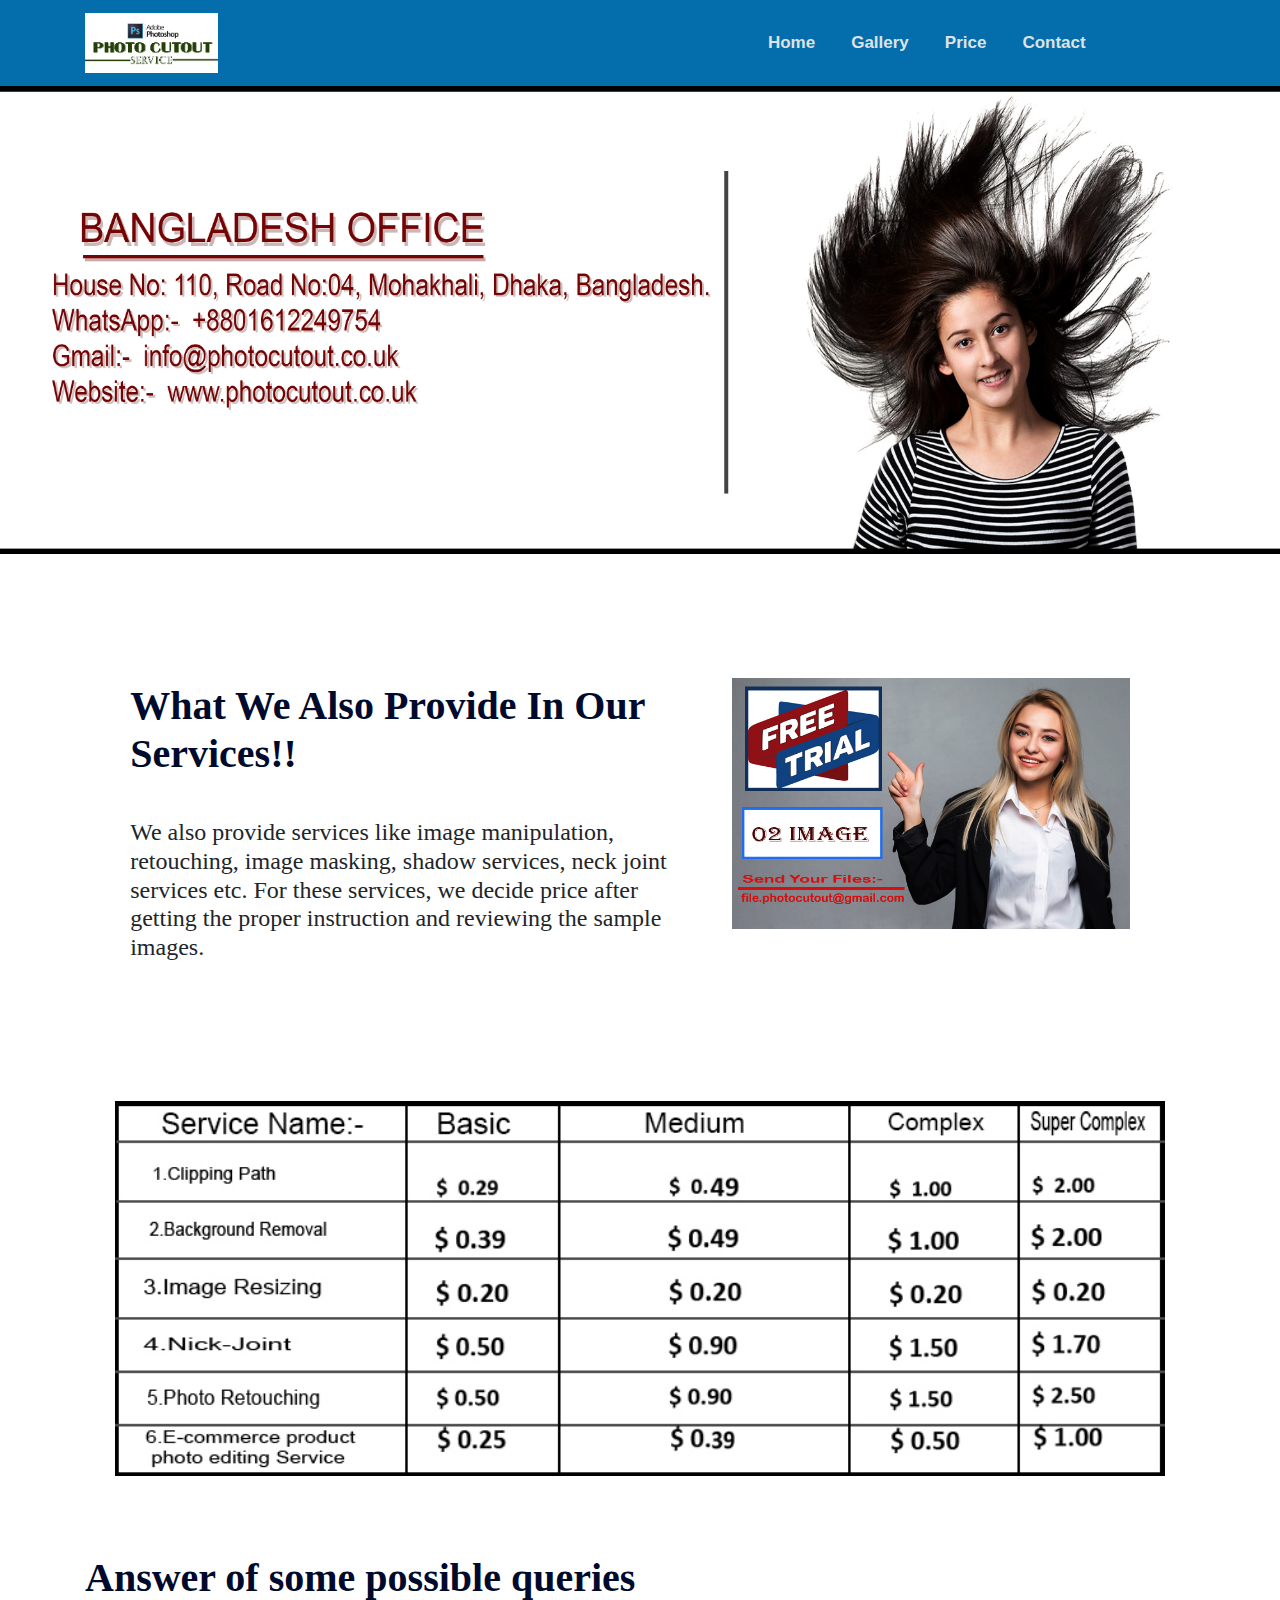
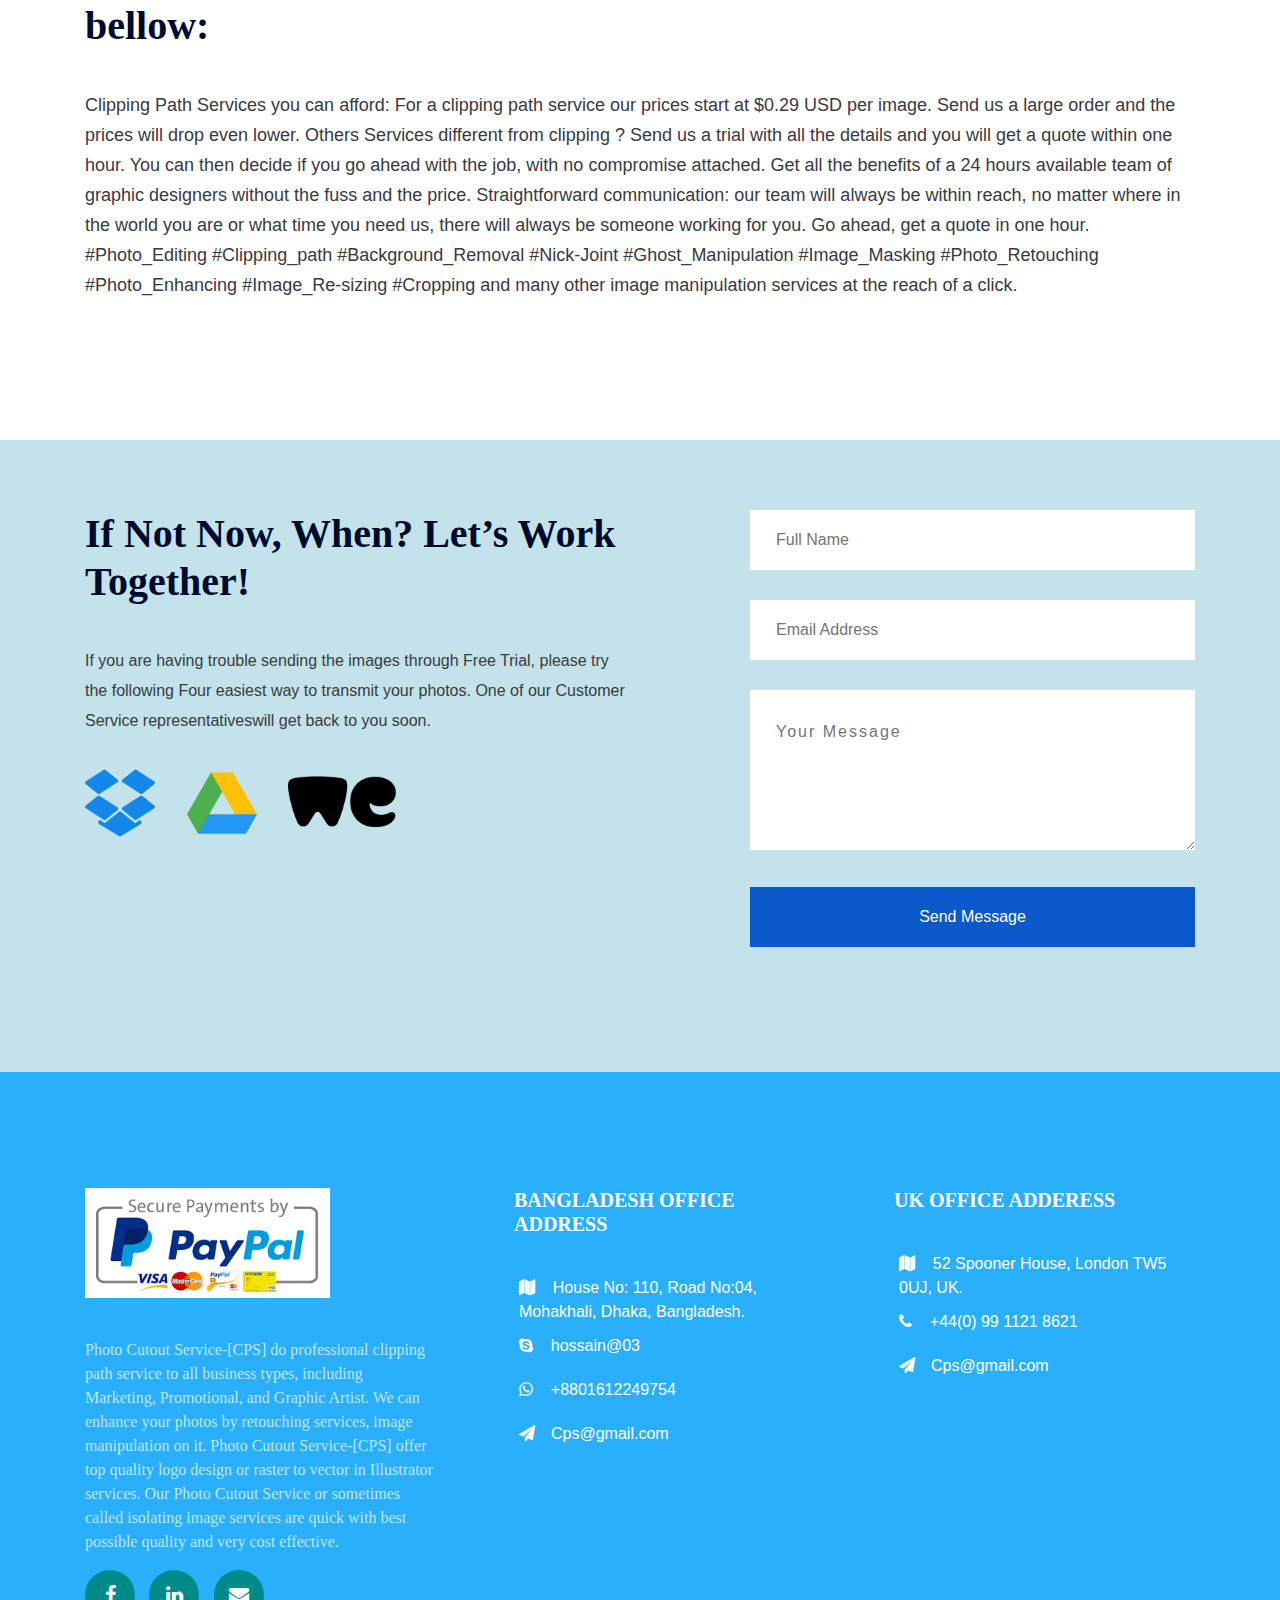
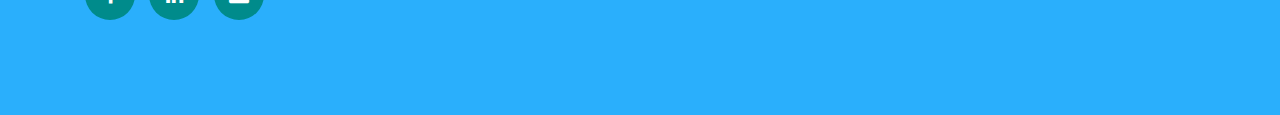
<file: price.html>
<!doctype html>
<html lang="en">
  <head>
    <!-- Required meta tags -->
    <meta charset="utf-8">
    <meta name="viewport" content="width=device-width, initial-scale=1">
    <link href="css/style.css" rel="stylesheet">
    
    <!-- Bootstrap CSS -->
    <link rel="stylesheet" href="css/bootstrap.min.css">   
     <link rel="stylesheet" href="https://stackpath.bootstrapcdn.com/font-awesome/4.7.0/css/font-awesome.min.css">

    <title>Photo Cutout Service-[CPS]</title>
  </head>
  <body>
    <nav class="navbar sticky-top navbar-expand-lg  " >
        <div class="container">
          <a class="navbar-brand" href="#" ><img src="images/LOGO/1.png"></a>
          <button class="navbar-toggler" type="button" data-bs-toggle="collapse" data-bs-target="#navbarSupportedContent" aria-controls="navbarSupportedContent" aria-expanded="false" aria-label="Toggle navigation">
            <span ><i class="fa fa-bars" style="color: white"></i></span>
          </button>
          <div class="collapse navbar-collapse justify-content-end" id="navbarSupportedContent">
            <ul class="navbar-nav " style="margin-right:12%">
              <li class="nav-item">
                  <a class="nav-link"   href="index.html">Home </a>
              </li>
              <li class="nav-item">
                  <a class="nav-link"  href="gallery.html">Gallery</a>
              </li>
              <li class="nav-item">
                <a class="nav-link" href="price.html"> Price </a>
            </li>
              <li class="nav-item">
                <a class="nav-link" href="contact.html"> Contact</a>
            </li>
          
             
             
  
          </ul>
      </div>
  </nav>

  <div id="carouselExampleInterval" class="carousel slide" data-bs-ride="carousel">
    <div class="carousel-inner">
      <div class="carousel-item active" data-bs-interval="10000">
        <img src="images/1-Clipping Path Service  Photoshop Clipping Path  Baqcground Removed - Copy.jpg" class="d-block w-100 " height="540"  alt="...">
      </div>
      <div class="carousel-item" data-bs-interval="2000">
        <img src="images/2-UK CLipping Path Graphic Design House.jpg" class="d-block w-100" height="540"  alt="...">
      </div>
      <div class="carousel-item" data-bs-interval="2000">
        <img src="images/3-Clipping path  image retouching-background removal service.jpg" class="d-block w-100" height="540"  alt="...">
      </div>
      <div class="carousel-item" data-bs-interval="2000">
        <img src="images/4-Clipping Path Service  Photoshop Clipping Path  Baqcground Removed.jpg" class="d-block w-100" height="540"  alt="...">
      </div>
      <div class="carousel-item" data-bs-interval="2000">
        <img src="images/5-CLIPPING PATH SERVICE  PHOTOSHOP IMAGE CUT-OUT.jpg" class="d-block w-100" height="540"  alt="...">
      </div>
      <div class="carousel-item" data-bs-interval="2000">
        <img src="images/7-Professional clipping path service provider High quality - Copy.jpg" class="d-block w-100" height="540"  alt="...">
      </div>
      <div class="carousel-item" data-bs-interval="2000">
        <img src="images/10-High Quality Image Editing Service Provider  Clipping Path.jpg" class="d-block w-100" height="540"  alt="...">
      </div>
      
    </div>

  </div>

  <section class="about-price" id="about">
    <div class="about1-price row col-md-12">
  
      <div class="about2-price col-md-6" >
        <h2>What We Also Provide In Our Services!!</h2>
        <h4> We also provide services like image manipulation, retouching, image masking, 
            shadow services, neck joint services etc. For these services, we decide price after
             getting the proper instruction and reviewing the sample images.</h4>
       
  
     </div>
     <div class=" about-list-price col-md-5">
      <img src="images/LOGO/1-Clipping Path Service  Photoshop Clipping Path  Baqcground Removed - Copy.jpg">
    </div>
  
  </section>

  <section class="price-table">

  <h5> <img src="images/9-Best Hand Drawn Image Cutout Service Provider - Clipping Path_Price.jpg"></h5>
  </section>


  <section class="contact-info w-padding2">
    <div class="container">
    <div class="row justify-content-between">
    <div class=" contact">
      <div class="col-xl-7 col-lg-7 col-md-7 answer">
    <h3>Answer of some possible queries bellow:</h3></div>
    <div class="col-xl-12 col-lg-12 col-md-12 ">
   <p>
    Clipping Path Services you can afford: For a clipping path service our prices start at
     $0.29 USD per image. Send us a large order and the prices will drop even lower. Others 
     Services different from clipping ? Send us a trial with all the details and you will get
      a quote within one hour. You can then decide if you go ahead with the job, with no 
      compromise attached. Get all the benefits of a 24 hours available team of graphic 
      designers without the fuss and the price. Straightforward communication: our team will
       always be within reach, no matter where in the world you are or what time you need us, 
       there will always be someone working for you. Go ahead, get a quote in one hour.
        #Photo_Editing  #Clipping_path  #Background_Removal  #Nick-Joint  #Ghost_Manipulation
          #Image_Masking  #Photo_Retouching  #Photo_Enhancing  #Image_Re-sizing  #Cropping and
           many other image manipulation services at the reach of a click.
    </p>


</div>
    </div>
  
    </div>
    </div>
    </section>




    <section class="contact-info-area w-padding2">
      <div class="container">
      <div class="row justify-content-between">
      <div class="col-xl-6 col-lg-7 col-md-7">
      <div class="contact-caption mb-50">
      <h3>If Not Now, When? Let’s Work Together!</h3>
      <p>If you are having trouble sending the images through Free Trial,
        please try the following Four easiest way to transmit your photos. 
        One of our Customer Service representativeswill get back to you soon.</p>
  
        <a href=""><img src="images/dropbox.png"></a>
        <a href=""><img src="images/google-drive.png"></a>
        <a href=""><img class="wetransfer" src="images/WeTrasnsfer_logo.svg.png"></a>
      </div>
      </div>
      <div class="col-xl-5 col-lg-5 col-md-5">
      <form action="#" class="contact-wrapper">
      <input type="text" name="name" placeholder="Full Name">
      <input type="email" name="email" placeholder="Email Address">
      <textarea name="message" id="message" placeholder="Your Message"></textarea>
      <button class="submit-btn2" type="submit">Send Message</button>
      </form>
      </div>
      </div>
      </div>
      </section>
  
  
  
  
  
      <footer class="ftco-footer ftco-footer-2 ftco-section" id="contact">
        <div class="container">
          <div class="row mb-5">
            <div class="col-md-4">
              <div class="ftco-footer-widget mb-4">
                <h2 class="ftco-footer-logo"><img src="images/Payment.png" ></h2>
                <p>Photo Cutout Service-[CPS] do professional clipping path service to all business types,
                  including Marketing, Promotional, and Graphic Artist.  We can enhance your photos by 
                  retouching services, image manipulation on it. Photo Cutout Service-[CPS] offer top quality
                   logo design or raster to vector in Illustrator services. Our Photo Cutout Service or 
                   sometimes called isolating image services are quick with best possible quality and
                    very cost effective.</p>
                <ul class="ftco-footer-social list-unstyled mt-2">
                  <li class="ftco-animate"><a href=""><span class="fa fa-facebook"></span></a></li>
                  <li class="ftco-animate"><a href=""><span class="fa fa-linkedin"></span></a></li>
                  <li class="ftco-animate"><a href=""><span class="fa fa-envelope"></span></a></li>
                </ul>
              </div>
            </div>
           
            <div class="col-md">
              <div class="ftco-footer-widget mb-4 social-link">
                <h2 class="ftco-heading-2">BANGLADESH OFFICE ADDRESS</h2>
                <div class="block-23 mb-3">
                  <ul>
                    <li><span class="icon fa fa-map marker"></span><span class="text"> &nbsp; &nbsp;House No: 110, Road No:04, Mohakhali, Dhaka, Bangladesh.</span></li>
                    <li><a href="#"><span class="icon fa fa-skype"></span><span class="text">&nbsp;&nbsp;&nbsp;&nbsp;hossain@03 </span></a></li>
                    <li><a href="#"><span class="icon fa fa-whatsapp"></span><span class="text">&nbsp;&nbsp;&nbsp;&nbsp;+8801612249754</span></a></li>
                    <li><a href="#"><span class="icon fa fa-paper-plane pr-3"></span><span class="text">Cps@gmail.com</span></a></li>
                  </ul>
                </div>
              </div>
            </div>
            <div class="col-md">
              <div class="ftco-footer-widget mb-4 social-link">
                <h2 class="ftco-heading-2">UK OFFICE ADDERESS</h2>
                <div class="block-23 mb-3">
                  <ul>
                    <li><span class="icon fa fa-map marker"></span><span class="text"> &nbsp; &nbsp;52 Spooner House, London TW5 0UJ, UK.
                    </span></li>
                    <li><a href="#"><span class="icon fa fa-phone"></span><span class="text">&nbsp;&nbsp;&nbsp;&nbsp;+44(0) 99 1121 8621</span></a></li>
                    <li><a href="#"><span class="icon fa fa-paper-plane pr-3"></span><span class="text">Cps@gmail.com</span></a></li>
                  </ul>
                </div>
              </div>
            </div>
          </div>
         
          </div>
        </footer>
    



  <script src="https://cdn.jsdelivr.net/npm/bootstrap@5.1.0/dist/js/bootstrap.bundle.min.js" integrity="sha384-U1DAWAznBHeqEIlVSCgzq+c9gqGAJn5c/t99JyeKa9xxaYpSvHU5awsuZVVFIhvj" crossorigin="anonymous"></script>

 

</body>
</html>
</file>
<file: css/style.css>
h1,h2,h3,h4,h5,h6,p{
  font-family: "Rufina",serif;
}

.navbar .navbar-brand img {
  width: 40%;
}
.navbar {
  --bs-bg-opacity: 1;
  
  background-color: #046dab;;
}
.navbar-nav li a{
  color: #dee2e6;
  font-size: 17px;
  font-weight: bold;
  padding: 18px 13px;
  margin: 0 10px;

}

.navbar-nav li a:hover{
  color: #000a2d;
}
.about2 h2{
 
  font-size: 48px;
  display: block;
  color: #000a2d;
  font-weight: 600;
  margin-bottom: 40px;
}
.about2 p{

  font-family: "Rubik",sans-serif;
  color: #393b3f;
  font-size: 16px;
  line-height: 30px;
  margin-bottom: 15px;
  font-weight: normal;


} 
.about-list {
  margin-left: 3%;
  padding-top: 3%;
}
section.about {
 
  margin-left: 9%;
  padding-top: 145px;
  
}

.about-list img {
  width: 94%;
}

.about2 h4 {

  font-family: "Rubik",sans-serif;
  line-height: 29px;
  margin-bottom: 15px;
  font-weight: normal;
  word-spacing: 6px;
  color: #000a2d;
  font-size: 20px;
}







.services2 h2{
 
  font-size: 48px;
  display: block;
  color: #000a2d;
  font-weight: 600;
  margin-bottom: 40px;
}
.services2 p{

  font-family: "Rubik",sans-serif;
  color: #393b3f;
  font-size: 16px;
  line-height: 30px;
  margin-bottom: 15px;
  font-weight: normal;


} 
section.services {
 
  margin-left: 9%;
  padding-top: 110px;
  
}
.services-list h4 {

  font-family: "Rubik",sans-serif;
  line-height: 30px;
  margin-bottom: 15px;
  font-weight: normal;
  word-spacing: 6px;
  color: #000a2d;
}
.list1 {
  /* padding: 47px; */
  margin-left: 10%;
  margin-top: 5%;
}
.list1 ul{
  position:relative;
}

.list1 ul li {
  position: relative;
  list-style: none;
  display: table;
  /* margin: 10px 0; */
  padding-left: 34px;
  padding-right: 5px;
  margin-left: -21%;
}
.list1 ul li::before {
  content: '';
  position: absolute;
  top: 0;
  left: 0px;
  width: 36px;
  height: 36px;
  background: transparent;
  border-radius: 34px;
  transition: background 0.5s, width 0.5s;
  transition-delay: 0.5s,0s;
  border: 2px solid #1890a9fc;
  box-sizing:border-box;
}

.list1 ul li:hover::before{
  width: 100%;
  background: #1890a9fc;
  transition-delay: 0s,0.5s;

}

.list1 ul li::after {
  content: '';
  position: absolute;
  top: 15px;
  left: 15px;
  width: 6px;
  height: 6px;
  border-top: 2px solid black;
  border-right:2px solid black;
  transform:rotate(45deg);
  transition:0.5s;
  transition-delay: 0s;

}
.list1 ul li:hover::after{
  transition-delay: 0.5s;
  transform:rotate(45deg) scale(1.5);
  left:30px;
  color:white;

}


.list1 ul li p{
  position:relative;
  z-index:10;
  padding:5px 15px;
  color:black;
  font-size: 20px;
  line-height: 30px;
  margin-bottom: 15px;
  font-weight: normal;
  word-spacing: 6px;
}

.services-list {
  margin-left: 12%;
  padding-top: 1%;
}
.services2 img {
  width: 94%;
}

.service-images1 h2{
 
  font-size: 48px;
    display: block;
    color: #000a2d;
    font-weight: 600;
}

.service-images {
  margin-top: 8%;
  margin-left: 6%;
}


.section-tittle h2 {
  font-size: 48px;
  display: block;
  color: #000a2d;
  font-weight: 600;
}
.align-items-end {
 
  align-items: flex-end!important;
}
div#pills-tabContent {
  margin-top: 5%;
}
ul#pills-tab {
  float: right;
}
li.nav-item button {
  color: #000a2d;
}
.services-padding {
  padding-top: 145px;
  padding-bottom: 170px;
}
.mb-35 {
  margin-bottom: 35px;
}

.project-heading.mb-35 .row {
  display: -ms-flexbox;
  display: flex;
  -ms-flex-wrap: wrap;
  flex-wrap: wrap;
  margin-right: -15px;
  margin-left: -15px;
}
.mb-30 {
  margin-bottom: 30px;
}
.services-area .single-services img {
  width: 100%;
  vertical-align: middle;
  border-style: none;
}

.contact h3 {
  font-size: 48px;
  display: block;
  color: #000a2d;
  font-weight: 600;
  margin-bottom: 40px;
}
.contact p {
  font-family: "Rubik",sans-serif;
  color: #393b3f;
  font-size: 18px;
  line-height: 30px;
  margin-bottom: 15px;
  font-weight: normal;
}

.contact-caption img {
  width: 13%;
  margin-top: 3%;
  margin-right: 5%;
}

img.wetransfer {
  width: 20%;
  margin-top: 3%;
  margin-right: 5%;
}


.w-padding2 {
  padding-top: 130px;
  padding-bottom: 125px;
}
section.contact-info-area1.w-padding2 {
  padding-top: 95px;
  padding-bottom: 125px;
}
.justify-content-between {
  -ms-flex-pack: justify!important;
  justify-content: space-between!important;
}
.mb-50 {
  margin-bottom: 50px;
}
.contact-info-area .contact-caption h3 {
  font-size: 48px;
  display: block;
  color: #000a2d;
  font-weight: 600;
  margin-bottom: 40px;
}
.contact-info-area .contact-caption p {
  font-family: "Rubik",sans-serif;
  color: #393b3f;
  font-size: 16px;
  line-height: 30px;
  margin-bottom: 15px;
  font-weight: normal;
}

.contact-info-area .contact-wrapper input {
  background: #fff;
  height: 60px;
  width: 100%;
  padding: 10px 26px;
  border: 0;
  color: #a3a3a3;
  font-weight: 500;
  text-transform: capitalize;
  border-radius: 0;
  border: 0;
  margin-bottom: 30px;
}
.contact-info-area .contact-wrapper textarea {
  color: #a3a3a3;
  background: #fff;
  font-weight: 500;
  letter-spacing: 2px;
  text-transform: capitalize;
  height: 160px;
  width: 100%;
  padding: 30px 26px;
  border: 0;
  border-radius: 0;
  border: 0;
  margin-bottom: 30px;
}
.submit-btn2 {
  background: #0a58ca;
  width: 100%;
  height: 60px;
  padding: 10px 20px;
  border: 0;
  color: #fff;
  text-transform: capitalize;
  cursor: pointer;
  font-size: 16px;
  border-radius: 0;
}

section.contact-info-area.w-padding2 {
  background-color: #1890a942;
}


.portfolio-header {
  margin-top: 120px;
}
.portfolio-header h2 {
  font-size: 58px;
  text-align: center;
  display: block;
  color: #000a2d;
  font-weight: 600;
  margin-bottom: 40px;
}

.portfolio-header img {
  width: 56%;
 
}


section.services-gallery {
 
  margin-left: 9%;
  padding-top: 110px;
  
}
.list-gallery1{
  margin-left: 19%;
}
.services-list-gallery h4 {

  font-family: "Rubik",sans-serif;
  line-height: 30px;
  margin-bottom: 15px;
  font-weight: normal;
  word-spacing: 6px;
  color: #000a2d;
  margin-left: 1%;
}
.list2 {
  /* padding: 47px; */
  margin-left: 10%;
  margin-top: 5%;
}
.list2 ul{
  position:relative;
}

.list2 ul li {
  position: relative;
  list-style: none;
  display: table;
  /* margin: 10px 0; */
  padding-left: 34px;
  padding-right: 5px;
  margin-left: -21%;
}
.list2 ul li::before {
  content: '';
  position: absolute;
  top: 0;
  left: 0px;
  width: 36px;
  height: 36px;
  background: transparent;
  border-radius: 34px;
  transition: background 0.5s, width 0.5s;
  transition-delay: 0.5s,0s;
  border: 2px solid #1890a9fc;
  box-sizing:border-box;
}

.list2 ul li:hover::before{
  width: 100%;
  background: #1890a9fc;
  transition-delay: 0s,0.5s;

}

.list2 ul li::after {
  content: '';
  position: absolute;
  top: 15px;
  left: 15px;
  width: 6px;
  height: 6px;
  border-top: 2px solid black;
  border-right:2px solid black;
  transform:rotate(45deg);
  transition:0.5s;
  transition-delay: 0s;

}
.list2 ul li:hover::after{
  transition-delay: 0.5s;
  transform:rotate(45deg) scale(1.5);
  left:30px;
  color:white;

}


.list2 ul li p{
  position:relative;
  z-index:10;
  padding:5px 15px;
  color:black;
  font-size: 20px;
  line-height: 30px;
  margin-bottom: 15px;
  font-weight: normal;
  word-spacing: 6px;
}

.services-list-gallery {
  margin-left: 12%;
  padding-top: 1%;
}

.flex-container {
 
  display: flex;
  flex-wrap: wrap;
  padding: 118px;
  text-align: center;
  padding-bottom: 125px;
}
.flex-container img{
  padding-bottom: 8%;
  width: 83%;
}


.about2-price h2{
  margin-top: 7%;
  font-size: 48px;
  display: block;
  color: #000a2d;
  font-weight: 600;
  margin-bottom: 40px;
}
.about2-price p{

  font-family: "Rubik",sans-serif;
  color: #393b3f;
  font-size: 16px;
  line-height: 30px;
  margin-bottom: 15px;
  font-weight: normal;


} 
.about-list-price {
  margin-left: 3%;
  padding-top: 3%;
}
section.about-price {
 
  margin-left: 9%;
  padding-top: 90px;
  
}



.about-list-price h4 {

  font-family: "Rubik",sans-serif;
  line-height: 29px;
  margin-bottom: 15px;
  font-weight: normal;
  word-spacing: 6px;
  color: #000a2d;
  font-size: 20px;
}

section.price-table {
  text-align: center;
  margin-top: 80px;
}
section.price-table img {
  width: 82%;
  margin-top: 4%;
}
.about-list-price img {
  width: 90%;
}


.portfolio-header1 {
  margin-top: 120px;
}
.portfolio-header1 h2 {
  font-size: 48px;
  text-align: center;
  display: block;
  color: #000a2d;
  font-weight: 600;
  margin-bottom: 40px;
}




.flex-container.contact.col-md-12 img {
  
  width: 64%;
}
.flex-container.contact {
  display: flex;
  flex-wrap: wrap;
  padding: 155px;
  text-align: center;
  padding-bottom: 125px;
}
section.gallery1 h4 {
  font-size: 48px;
  text-align: center;
  display: block;
  color: #000a2d;
  font-weight: 600;
  margin-bottom: -85px;
}

.flex-container.contact h6 {
  padding-bottom: 10%;
  font-size: 22px;
  text-align: center;
  display: block;
  color: #000a2d;
  font-weight: 600;
}
.image-contact img {
  width: 23%;
  padding-top: 9%;
}
.image-contact h4 {
  text-align: center;
}
.image-contact h5 {
  padding-bottom: 5%;
  font-size: 33px;
  text-align: center;
  display: block;
  color: #000a2d;
  font-weight: 600;
}
span.h1 {
  margin-left: 3%;
}

.portfolio-header1  h6 {
  font-size: 48px;
  text-align: center;
  display: block;
  color: #000a2d;
  font-weight: 600;
  margin-bottom: -85px;
}

.contact-info-area1 .contact-caption h3 {
  font-size: 48px;
  display: block;
  color: #000a2d;
  font-weight: 600;
  margin-bottom: 40px;
}
.contact-info-area1 .contact-caption p {
  font-family: "Rubik",sans-serif;
  color: #393b3f;
  font-size: 16px;
  line-height: 30px;
  margin-bottom: 15px;
  font-weight: normal;
}

.contact-info-area1 .contact-wrapper input {
  background: #1890a942;
  height: 60px;
  width: 100%;
  padding: 10px 26px;
  border: 0;
  color: #a3a3a3;
  font-weight: 500;
  text-transform: capitalize;
  border-radius: 0;
  border: 0;
  margin-bottom: 30px;
}
.contact-info-area1 .contact-wrapper textarea {
  color: #a3a3a3;
  background: #1890a942;
  font-weight: 500;
  letter-spacing: 2px;
  text-transform: capitalize;
  height: 160px;
  width: 100%;
  padding: 30px 26px;
  border: 0;
  border-radius: 0;
  border: 0;
  margin-bottom: 30px;
}
.submit-btn2 {
  background: #0a58ca;
  width: 100%;
  height: 60px;
  padding: 10px 20px;
  border: 0;
  color: #fff;
  text-transform: capitalize;
  cursor: pointer;
  font-size: 16px;
  border-radius: 0;
}























.ftco-footer {
  font-size: 16px;
  background: rgb(42, 175, 252);
  padding: 1em 0;
  z-index: 0;
  padding-top: 9%;
}
  .ftco-footer .ftco-footer-logo {
    color: #323edd !important;
    margin-bottom: 40px;
    font-size: 20px;
    font-weight: 700; }
    .ftco-footer .ftco-footer-logo span {
      color: #ffa41b; }
  .ftco-footer .ftco-footer-widget h2 {
    font-weight: normal;
    color: #fff;
    margin-bottom: 40px;
    font-size: 20px;
    font-weight: 700; }
  .ftco-footer .ftco-footer-widget ul li a {
    color: rgba(255, 255, 255, 0.8); }
    .ftco-footer .ftco-footer-widget ul li a span {
      color: #fff; }
  .ftco-footer .ftco-footer-widget .btn-primary {
    background: #fff !important;
    border: 2px solid #fff !important; }
    .ftco-footer .ftco-footer-widget .btn-primary:hover {
      background: #fff;
      border: 2px solid #fff !important; }
  .ftco-footer p {
    color: rgba(255, 255, 255, 0.7); }
  .ftco-footer a {
    color: rgba(255, 255, 255, 0.7); }
    .ftco-footer a:hover {
      color: #fff; }
  .ftco-footer .ftco-heading-2 {
    font-size: 17px;
    font-weight: 400;
    color: #000000; }

.ftco-footer-social li {
  list-style: none;
  margin: 0 10px 0 0;
  display: inline-block; }
  .ftco-footer-social li a {
    height: 50px;
    width: 50px;
    display: block;
    float: left;
    background: darkcyan;
    border-radius: 50%;
    position: relative; }
    .ftco-footer-social li a span {
      position: absolute;
      font-size: 20px;
      top: 50%;
      left: 50%;
      -webkit-transform: translate(-50%, -50%);
      -ms-transform: translate(-50%, -50%);
      transform: translate(-50%, -50%);
      -moz-transition: all 0.3s ease;
      -o-transition: all 0.3s ease;
      -webkit-transition: all 0.3s ease;
      -ms-transition: all 0.3s ease;
      transition: all 0.3s ease; }
    .ftco-footer-social li a:hover {
      color: #fff; }
      .ftco-footer-social li a:hover span {
        color: #ffa41b !important; }

        .block-23 ul li, .block-23 ul li > a {
          display: table;
          line-height: 1.5;
          margin-bottom: 10px;
      }
      .fa {
        display: inline-block;
        font: normal normal normal 14px/1 FontAwesome;
        font-size: inherit;
        text-rendering: auto;
        -webkit-font-smoothing: antialiased;
        -moz-osx-font-smoothing: grayscale;
    }
    .ftco-footer-logo img{
      width: 70%;
    }

    .ftco-footer-widget.mb-4.ml-md-5 {
      MARGIN-LEFT: 37%;
  }

  .ftco-footer-widget.mb-4.social-link h2 {
    margin-left: 14%;
}
.block-23.mb-3 {
  margin-left: 4%;
}
span.icon.fa.fa-map.marker {
  color: white;
}
span.text {
  color: white;
}
.ftco-footer-widget a{
  text-decoration: none;
}

@media screen and (max-width:1300px){
  img.d-block.w-100 {
    height: 468px;
}
  .about2 h4 {
    font-family: "Rubik",sans-serif;
    line-height: 29px;
    margin-bottom: 15px;
    font-weight: normal;
    word-spacing: 4px;
    color: #000a2d;
    font-size: 18px;
}
.about2 h2 {
  font-size: 40px;
  margin-bottom: 40px;
}
.services2 h2 {
  font-size: 40px;
  margin-bottom: 40px;
}
.services-list h4 {
  font-family: "Rubik",sans-serif;
  line-height: 26px;
  margin-bottom: 15px;
  font-weight: normal;
  word-spacing: 4px;
  color: #000a2d;
}
.contact h3 {
  font-size: 40px;
  margin-bottom: 40px;
}
.contact-info-area .contact-caption h3 {
  font-size: 40px;
  margin-bottom: 40px;
}
.portfolio-header h2 {
  font-size: 50px;
  margin-bottom: 40px;
}
section.services-gallery {
  margin-left: 9%;
  padding-top: 42px;
}
.about2-price h2 {
  margin-top: 7%;
  font-size: 40px;
  margin-bottom: 40px;
}
.portfolio-header1 h2 {
  font-size: 40px;
  margin-bottom: 40px;
}
.contact-info-area1 .contact-caption h3 {
  font-size: 40px;
  margin-bottom: 50px;
}
.w-padding2 {
  padding-top: 70px;
  padding-bottom: 125px;
}
section.contact-info-area1.w-padding2{
  padding-top: 70px;
  padding-bottom: 125px;
}
section.gallery1 h4 {
  font-size: 41px;
  margin-bottom: -115px;
}
}

@media screen and (max-width: 1100px){
  .about2 h4 {
    font-family: "Rubik",sans-serif;
    line-height: 24px;
    margin-bottom: 15px;
    font-weight: normal;
    word-spacing: 0px;
    color: #000a2d;
    font-size: 18px;
}

section.services {
  margin-left: 9%;
  padding-top: 78px;
}
.services-list-gallery h4 {
  font-family: "Rubik",sans-serif;
  line-height: 30px;
  margin-bottom: 15px;
  font-weight: 500;
  word-spacing: 1px;
  color: #000a2d;
  margin-left: 1%;
  font-size: 21px;
}
.contact-info-area .contact-caption h3 {
  font-size: 37px;
  margin-bottom: 40px;
}
.portfolio-header h2 {
  font-size: 45px;
  margin-bottom: 40px;
}
.contact h3 {
  font-size: 37px;
  margin-bottom: 40px;
}
.services2 h2 {
  font-size: 39px;
  margin-bottom: 40px;
}
.about2 h2 {
  font-size: 38px;
  margin-bottom: 40px;
}
.contact-info-area1 .contact-caption h3 {
  font-size: 37px;
  margin-bottom: 40px;
}
.about2-price h2 {
  margin-top: 7%;
  font-size: 37px;
  margin-bottom: 40px;
}
}


@media screen and (max-width: 1049px){
  .about-list-price img {
    width: 99%;
    margin-top: 6%;
}

  .image-contact img {
    width: 26%;
    padding-top: 13%;
}
section.contact-info-area1.w-padding2 {
    padding-top: 48px;
    padding-bottom: 125px;
}
.services-list-gallery h4 {
  font-family: "Rubik",sans-serif;
  line-height: 30px;
  margin-bottom: 15px;
  font-weight: 500;
  word-spacing: 0px;
  color: #000a2d;
  margin-left: 1%;
  font-size: 20px;
}
.list2 {
  /* padding: 47px; */
  margin-left: 3%;
  margin-top: 5%;
}
.about2-price h4 {
  font-size: 21px;
  margin-top: -5%;
}
.contact-caption img {
  width: 10%;
  margin-top: 3%;
  margin-right: 5%;
}
img.wetransfer {
  width: 16%;
  margin-top: 3%;
  margin-right: 5%;
}
}
@media screen and (max-width: 1000px)
{
.services-list-gallery h4 {
  font-family: "Rubik",sans-serif;
  line-height: 30px;
  margin-bottom: 15px;
  font-weight: 500;
  word-spacing: 0px;
  color: #000a2d;
  margin-left: -3%;
  font-size: 20px;
}
.list2 {
  /* padding: 47px; */
  margin-left: -8%;
  margin-top: 5%;
}
.about-list img {
  width: 100%;
  margin-top: 11%;
}


}
@media screen and (max-width: 900px)
{

  .block-23.mb-3 {
    margin-left: -6%;
}
.list2 {
  /* padding: 47px; */
  margin-left: -66%;
  margin-top: 5%;
}
  .about2 h2 {
    font-size: 33px;
    margin-bottom: 18px;
}
.about2 h4 {
  font-family: "Rubik",sans-serif;
  line-height: 25px;
  margin-bottom: 15px;
  font-weight: 400;
  word-spacing: 0px;
  color: #000a2d;
  font-size: 15px;
}
.about-list img {
  width: 100%;
}
.services2 h2 {
  font-size: 34px;
  margin-bottom: 23px;
}
.services2 p {
  font-family: "Rubik",sans-serif;
  color: #393b3f;
  font-size: 15px;
  line-height: 26px;
  margin-bottom: 15px;
  font-weight: 400;
}
.services-list h4 {
  font-family: "Rubik",sans-serif;
  line-height: 30px;
  margin-bottom: 15px;
  font-weight: normal;
  word-spacing: 4px;
  color: #000a2d;
  font-size: 18px;
}

.list1 ul li p {
    position: relative;
    z-index: 10;
    padding: 5px 15px;
    color: black;
    font-size: 19px;
    line-height: 30px;
    margin-bottom: 15px;
    font-weight: normal;
    word-spacing: 6px;
}
.contact h3 {
  font-size: 34px;
  margin-bottom: 26px;
}
.contact p {
  font-family: "Rubik",sans-serif;
  color: #393b3f;
  font-size: 16px;
  line-height: 29px;
  margin-bottom: 15px;
  font-weight: normal;
}
.contact-info-area .contact-caption h3 {
  font-size: 34px;
  margin-bottom: 26px;
}
.contact-info-area .contact-caption p {
  font-family: "Rubik",sans-serif;
  color: #393b3f;
  font-size: 16px;
  line-height: 24px;
  margin-bottom: 15px;
  font-weight: normal;
}
.contact-info-area .contact-wrapper input {
  background: #fff;
  height: 45px;
  width: 100%;
  margin-bottom: 18px;
}
.contact-info-area .contact-wrapper textarea {

  height: 114px;
  width: 100%;

  margin-bottom: 12px;
}
.submit-btn2 {
  background: #0a58ca;
  width: 100%;
  height: 50px;
  padding: 10px 20px;
  border: 0;
  color: #fff;
  text-transform: capitalize;
  cursor: pointer;
  font-size: 16px;
  border-radius: 0;
}
.list1 ul li::before {
  content: '';
  position: absolute;
  top: 0;
  left: 0px;
  width: 32px;
  height: 32px;
}
.list1 ul li {
  position: relative;
  list-style: none;
  display: table;
  /* margin: 10px 0; */
  padding-left: 32px;
  padding-right: 5px;
  margin-left: -24%;
}
.list1 ul li::after {
  content: '';
  position: absolute;
  top: 15px;
  left: 13px;
  width: 6px;
  height: 6px;
}
.list1 ul li p {
  position: relative;
  z-index: 10;
  padding: 5px 15px;
  color: black;
  font-size: 19px;
  line-height: 30px;
  margin-bottom: 9px;
  font-weight: normal;
  word-spacing: 6px;
}
.services-list-gallery h4 {
  font-family: "Rubik",sans-serif;
  line-height: 30px;
  margin-bottom: 15px;
  font-weight: 500;
  word-spacing: 0px;
  color: #000a2d;
  margin-left: 0%;
  font-size: 18px;
}
.list2 ul li p {
  position: relative;
  z-index: 10;
  padding: 5px 15px;
  color: black;
  font-size: 19px;
  line-height: 30px;
  margin-bottom: 9px;
  font-weight: normal;
  word-spacing: 6px;
}
.list2 {
  /* padding: 47px; */
  margin-left: -19%;
  margin-top: 5%;
}
.portfolio-header1 h6 {
  font-size: 37px;
  text-align: center;
  display: block;
  color: #000a2d;
  font-weight: 600;
  margin-bottom: -85px;
}
section.gallery {
  margin-top: -7%;
}
.about-list-price img {
  width: 100%;
  margin-top: 9%;
}
.portfolio-header1 h2 {
  font-size: 34px;
  margin-bottom: 12px;
}
.contact-info-area1 .contact-caption h3 {
  font-size: 34px;
  margin-bottom: 26px;
}
.contact-info-area1 .contact-caption p {
  font-family: "Rubik",sans-serif;
  color: #393b3f;
  font-size: 16px;
  line-height: 24px;
  margin-bottom: 15px;
  font-weight: normal;
}
.contact-info-area1 .contact-wrapper input {
  background: #1890a942;
  height: 45px;
  width: 100%;
  padding: 10px 26px;
  border: 0;
  color: #a3a3a3;
  font-weight: 500;
  text-transform: capitalize;
  border-radius: 0;
  border: 0;
  margin-bottom: 18px;
}

.flex-container.contact h6 {
  padding-bottom: 10%;
  font-size: 18px;
  text-align: center;
  display: block;
  color: #000a2d;
  font-weight: 600;
}
.contact-info-area1 .contact-wrapper textarea {
    color: #a3a3a3;
    background: #1890a942;
    font-weight: 500;
    letter-spacing: 2px;
    text-transform: capitalize;
    height: 114px;
    width: 100%;
    padding: 30px 26px;
    border: 0;
    border-radius: 0;
    border: 0;
    margin-bottom: 12px;
}
section.gallery1 h4 {
  font-size: 37px;
  margin-bottom: -115px;
}
}

@media screen and (max-width: 800px)


{.about-list img {
  width: 100%;
  margin-top: 27%;
}
  img.d-block.w-100 {
    height: 380px;
}
section.about {
  margin-left: 9%;
  padding-top: 92px;
}
.services-list-gallery h4 {
  font-family: "Rubik",sans-serif;
  line-height: 30px;
  margin-bottom: 15px;
  font-weight: 500;
  word-spacing: 0px;
  color: #000a2d;
  margin-left: 0%;
  font-size: 16px;
}
.list2 ul li p {
  position: relative;
  z-index: 10;
  padding: 5px 15px;
  color: black;
  font-size: 18px;
  line-height: 27px;
  margin-bottom: 9px;
  font-weight: normal;
  word-spacing: 4px;
}
.list2 {
  /* padding: 47px; */
  margin-left: -35%;
  margin-top: 5%;
}
.list2.another {
  margin-left: -20%;
}

.list1 {
  /* padding: 47px; */
  margin-left: 3%;
  margin-top: 4%;
}
.list1 ul li p {
  position: relative;
  z-index: 10;
  padding: 5px 15px;
  color: black;
  font-size: 17px;
  line-height: 30px;
  margin-bottom: 6px;
  font-weight: normal;
  word-spacing: 6px;
}
.about2-price h2 {
  margin-top: 7%;
  font-size: 34px;
  margin-bottom: 40px;
}
.about2-price h4 {
  font-size: 18px;
  margin-top: -5%;
}
section.price-table {
  text-align: center;
  margin-top: 40px;
}
}

@media screen and (max-width: 767px)
{
  .about-list img {
    width: 60%;
    margin-top: 0px;
}
.services2 img {
  width: 65%;
}
.ftco-footer-widget.mb-4.social-link h2 {
  margin-left: 1%;
  margin-top: 8%;
}

.image-contact img {
  width: 32%;
  padding-top: 16%;
}
.flex-container.contact.col-md-12 img {
  width: 98%;
}
.services-list {
  margin-left: 0%;
  padding-top: 9%;
}
.list1 {
  /* padding: 47px; */
  margin-left: 13%;
  margin-top: 5%;
}
.contact {
  margin-left: -11%;
}
.about-list {
  margin-left: 0%;
  padding-top: 3%;
}
.list-gallery1 {
  margin-left: 11%;
}
.services-list-gallery h4 {
  font-family: "Rubik",sans-serif;
  line-height: 30px;
  margin-bottom: 15px;
  font-weight: 500;
  word-spacing: 0px;
  color: #000a2d;
  margin-left: 0%;
  font-size: 16px;
  margin-left: -5%;
}
.portfolio-header h2 {
  font-size: 40px;
  margin-bottom: 40px;
}
.portfolio-header {
  margin-top: 90px;
}
.flex-container img {
  padding-bottom: 8%;
  width: 98%;
}
.about-list-price img {
  width: 65%;
  margin-top: 3%;
  margin-left: -17px;
}
.flex-container.contact {
  display: flex;
  flex-wrap: wrap;
  padding: 100px;
  text-align: center;
  padding-bottom: 125px;
  margin-top: 8%;
  margin-left: 0%;
}
.ftco-footer-logo img {
  width: 40%;
}
}

@media screen and (max-width: 700px)
{
  .contact {
    margin-left: -6%;
}
.list2 {
  /* padding: 47px; */
  margin-left: -20%;
  margin-top: 5%;
}
.portfolio-header1 h2 {
  font-size: 28px;
  margin-bottom: 12px;
}
.contact-info-area1 .contact-caption h3 {
  font-size: 30px;
  margin-bottom: 26px;
}
.flex-container.contact {
  display: flex;
  flex-wrap: wrap;
  padding: 80px;
  text-align: center;
  padding-bottom: 125px;
  margin-top: 12%;
  margin-left: 0%;
}
}

@media screen and (max-width: 600px)
{
  .image-contact h5 {
    padding-bottom: 5%;
    font-size: 25px;
    text-align: center;
    display: block;
    color: #000a2d;
    font-weight: 600;
}
  .contact h3 {
    font-size: 32px;
    margin-bottom: 26px;
}
.contact {
  margin-left: 0%;
}
.services-list-gallery h4 {
  font-family: "Rubik",sans-serif;
  line-height: 30px;
  margin-bottom: 15px;
  font-weight: 500;
  word-spacing: 0px;
  color: #000a2d;
  /* margin-left: 5%; */
  font-size: 16px;
  margin-left: 0%;
}
.list2 ul li p {
  position: relative;
  z-index: 10;
  padding: 5px 15px;
  color: black;
  font-size: 14px;
  line-height: 25px;
  margin-bottom: 9px;
  font-weight: normal;
  word-spacing: 4px;
}
.list2 {
  /* padding: 47px; */
  margin-left: -40%;
  margin-top: 5%;
}
.portfolio-header1 h2 {
  font-size: 39px;
  margin-bottom: 12px;
}
}

@media screen and (max-width: 500px){
  img.d-block.w-100 {
    height: 290px;
}
.image-contact img {
  width: 40%;
  padding-top: 23%;
}
.list2.another {
  margin-left: -60%;
  margin-bottom: -44%;
}
.about2-price h2 {
  margin-top: -5%;
  font-size: 28px;
  margin-bottom: 40px;
}
.about-list-price img {
  width: 75%;
  margin-top: 2%;
  margin-left: -9px;
}

.portfolio-header1 h2 {
  font-size: 28px;
  margin-bottom: 0px;
  margin-top: -12%;
}
.contact-info-area1 .contact-caption h3 {
  font-size: 28px;
  margin-bottom: 26px;
  margin-left: 7%;
  margin-top: -4%;
}
.contact-info-area1 .contact-caption p {
  font-family: "Rubik",sans-serif;
  color: #393b3f;
  font-size: 14px;
  line-height: 24px;
  margin-bottom: 15px;
  font-weight: normal;
  margin-left: 7%;
}
.portfolio-header1 h6 {
  font-size: 32px;
  text-align: center;
  display: block;
  color: #000a2d;
  font-weight: 600;
  margin-bottom: -85px;
}
section.gallery1 h4 {
  font-size: 32px;
  margin-bottom: -115px;
}
.portfolio-header1 h6 {
  font-size: 32px;
  text-align: center;
  display: block;
  color: #000a2d;
  font-weight: 600;
  margin-bottom: -84px;
  margin-top: 5%;
}
.list2 {
  /* padding: 47px; */
  margin-left: -49%;
  margin-top: 5%;
}
.list2 ul li p {
  position: relative;
  z-index: 10;
  padding: 5px 15px;
  color: black;
  font-size: 12px;
  line-height: 25px;
  margin-bottom: 9px;
  font-weight: normal;
  word-spacing: 2px;
}
.flex-container.contact {
  display: flex;
  flex-wrap: wrap;
  padding: 13px;
  text-align: center;
  padding-bottom: 125px;
  margin-top: 27%;
  margin-left: 0%;
}
.flex-container.contact.col-md-12 img {
  width: 88%;
}
}

@media screen and (max-width: 500px)
{
  .contact h3 {
    font-size: 28px;
    margin-bottom: 15px;
    margin-left: 7%;
    margin-top: -7%;
  }
  .about2 h2 {
    font-size: 28px;
    margin-bottom: 18px;
    margin-top: -7%;
}
.services2 h2 {
  font-size: 28px;
  margin-bottom: 23px;
}
.contact h3 {
  font-size: 28px;
  margin-bottom: 26px;
  margin-left: 7%;
}
.contact p {
  font-family: "Rubik",sans-serif;
  color: #393b3f;
  font-size: 14px;
  line-height: 22px;
  margin-bottom: 17px;
  font-weight: normal;
  margin-left: 7%;
}
.contact-info-area .contact-caption h3 {
  font-size: 28px;
  margin-bottom: 26px;
  margin-left: 7%;
}
.contact-info-area .contact-caption p {
  font-family: "Rubik",sans-serif;
  color: #393b3f;
  font-size: 14px;
  line-height: 23px;
  margin-bottom: 15px;
  font-weight: normal;
  margin-left: 7%;
}
.contact-caption img {
  width: 10%;
  margin-top: 3%;
  margin-right: -3%;
  margin-left: 7%;
}
section.contact-info-area.w-padding2 {
  margin-top: -13%;
}
form.contact-wrapper {
  width: 81%;
  margin-left: 8%;
  margin-bottom: -13%;
}
.portfolio-header h2 {
  font-size: 36px;
  margin-bottom: 40px;
  margin-top: -5%;
}
.services-list-gallery h4 {
  font-family: "Rubik",sans-serif;
  line-height: 26px;
  margin-bottom: 15px;
  font-weight: 500;
  word-spacing: 0px;
  color: #000a2d;
  /* margin-left: 5%; */
  font-size: 16px;
  margin-left: 0%;
  margin-top: -7%;
}
.list2.another {
  margin-left: -60%;
}
.list2 ul li::before {
  content: '';
  position: absolute;
  top: 0;
  left: 0px;
  width: 32px;
  height: 32px;
  background: transparent;
  border-radius: 34px;
  transition: background 0.5s, width 0.5s;
  transition-delay: 0.5s,0s;
  border: 2px solid #1890a9fc;
  box-sizing: border-box;
}
.list2 ul li::after {
  content: '';
  position: absolute;
  top: 15px;
  left: 13px;
  width: 6px;
  height: 6px;
  border-top: 2px solid black;
  border-right: 2px solid black;
  transform: rotate(
45deg);
  transition: 0.5s;
  transition-delay: 0s;
}
  .about-list img {
    width: 85%;
}
.services2 img {
  width: 85%;
}
.portfolio-header img {
  width: 72%;
}
.list2 {
  /* padding: 47px; */
  margin-left: -60%;
  margin-top: 5%;
}
.list-gallery2.col-md-4.col-5 {
  margin-left: 11%;
  margin-top: -5%;
}
.list2 ul li p {
  position: relative;
  z-index: 10;
  padding: 5px 15px;
  color: black;
  font-size: 13px;
  line-height: 25px;
  margin-bottom: 12px;
  font-weight: normal;
  word-spacing: -5px;
}
}

@media screen and (max-width: 450px){
  img.d-block.w-100 {
    height: 245px;
}
.navbar .navbar-brand img {
  width: 30%;
}
img.wetransfer {
  width: 15%;
}

}
@media screen and (max-width: 430px){
  .navbar-brand {
    display: inline-block;
    padding-top: .3125rem;
    padding-bottom: .3125rem;
    margin-right: 1rem;
    font-size: 1.25rem;
    line-height: inherit;
    white-space: nowrap;
    width: 45%;
}
.navbar-nav li a {
  color: #dee2e6;
  font-size: 14px;
  font-weight: bold;
  padding: 6px 15px;
  margin: 0 10px;
}
.navbar .navbar-brand img {
  width: 47%;
}
.list1 {
  /* padding: 47px; */
  margin-left: 7%;
  margin-top: 5%;
}

}

@media screen and (max-width: 420px)
{
  .about2 h2 {
    font-size: 24px;
    margin-bottom: 15px;
    margin-top: -15%;
}
.about2 h4 {
  font-family: "Rubik",sans-serif;
  line-height: 22px;
  margin-bottom: 15px;
  font-weight: 400;
  word-spacing: 0px;
  color: #000a2d;
  font-size: 13px;
}
.about-list img {
  width: 75%;
}
.services2 h2 {
  font-size: 24px;
  margin-bottom: 13px;
  margin-top: -8%;
}
.services2 p {
  font-family: "Rubik",sans-serif;
  color: #393b3f;
  font-size: 13px;
  line-height: 24px;
  margin-bottom: 15px;
  font-weight: 400;
}
.services-list h4 {
  font-family: "Rubik",sans-serif;
  line-height: 25px;
  margin-bottom: 15px;
  font-weight: normal;
  word-spacing: 2px;
  color: #000a2d;
  font-size: 16px;
}
.list1 ul li p {
  position: relative;
  z-index: 10;
  padding: 4px 12px;
  color: black;
  font-size: 16px;
  line-height: 30px;
  margin-bottom: 6px;
  font-weight: normal;
  word-spacing: 3px;
}
.contact h3 {
  font-size: 24px;
  margin-bottom: 18px;
  margin-left: 7%;
  margin-top: -14%;
}
.list1 ul li::after {
  content: '';
  position: absolute;
  top: 13px;
  left: 13px;
  width: 6px;
  height: 6px;
}
.contact p {
  font-family: "Rubik",sans-serif;
  color: #393b3f;
  font-size: 13px;
  line-height: 22px;
  margin-bottom: 17px;
  font-weight: normal;
  margin-left: 7%;
}
section.contact-info-area.w-padding2 {
  margin-top: -20%;
}
.contact-info-area .contact-caption h3 {
  font-size: 24px;
  margin-bottom: 17px;
  margin-left: 7%;
}
.contact-info-area .contact-caption p {
  font-family: "Rubik",sans-serif;
  color: #393b3f;
  font-size: 13px;
  line-height: 23px;
  margin-bottom: 15px;
  font-weight: normal;
  margin-left: 7%;
}
.portfolio-header h2 {
  font-size: 30px;
  margin-bottom: 62px;
  margin-top: -9%;
}
.list2 ul li p {
  position: relative;
  z-index: 10;
  padding: 4px 6px;
  color: black;
  font-size: 13px;
  line-height: 25px;
  margin-bottom: 12px;
  font-weight: normal;
  word-spacing: -5px;
}
.about2-price h2 {
  margin-top: -10%;
  font-size: 24px;
  margin-bottom: 30px;
}
.about2-price h4 {
  font-size: 15px;
  margin-top: -5%;
}
.col-xl-7.col-lg-7.col-md-7.answer {
  margin-top: 5%;
}
.portfolio-header1 h2 {
  font-size: 24px;
  margin-bottom: 0px;
  margin-top: -17%;
}
.contact-info-area1 .contact-caption h3 {
  font-size: 24px;
  margin-bottom: 16px;
  margin-left: 7%;
  margin-top: -4%;
}
.contact-info-area1 .contact-caption p {
  font-family: "Rubik",sans-serif;
  color: #393b3f;
  font-size: 14px;
  line-height: 23px;
  margin-bottom: 15px;
  font-weight: normal;
  margin-left: 7%;
}
.portfolio-header1 h6 {
  font-size: 29px;
  text-align: center;
  display: block;
  color: #000a2d;
  font-weight: 600;
  margin-bottom: -84px;
  margin-top: -1%;
}
.image-contact h5 {
  padding-bottom: 5%;
  font-size: 23px;
  text-align: center;
  display: block;
  color: #000a2d;
  font-weight: 600;
}
section.gallery1 h4 {
  font-size: 29px;
  margin-bottom: -96px;
}
.contact-info-area1 .contact-wrapper input {
  background: #1890a942;
  height: 36px;
  width: 100%;
  padding: 10px 26px;
  border: 0;
  color: #a3a3a3;
  font-weight: 500;
  text-transform: capitalize;
  border-radius: 0;
  border: 0;
  margin-bottom: 18px;
  font-size: 14px;
}
.contact-info-area1 .contact-wrapper textarea {
  color: #a3a3a3;
  background: #1890a942;
  font-weight: 500;
  letter-spacing: 2px;
  text-transform: capitalize;
  height: 96px;
  width: 100%;
  padding: 30px 26px;
  border: 0;
  border-radius: 0;
  border: 0;
  margin-bottom: 12px;
  font-size: 14px;
}
.submit-btn2 {
  background: #0a58ca;
  width: 100%;
  height: 41px;
  padding: 10px 20px;
  border: 0;
  color: #fff;
  text-transform: capitalize;
  cursor: pointer;
  font-size: 14px;
  border-radius: 0;
}
.contact-info-area .contact-wrapper input {

  height: 36px;
  width: 100%;
  padding: 10px 26px;
  border: 0;

  font-weight: 500;
  text-transform: capitalize;
  border-radius: 0;
  border: 0;
  margin-bottom: 18px;
  font-size: 14px;
}
.contact-info-area .contact-wrapper textarea {

  font-weight: 500;
  letter-spacing: 2px;
  text-transform: capitalize;
  height: 96px;
  width: 100%;
  padding: 30px 26px;
  border: 0;
  border-radius: 0;
  border: 0;
  margin-bottom: 12px;
  font-size: 14px;
}
.submit-btn1 {

  width: 100%;
  height: 41px;
  padding: 10px 20px;
  border: 0;

  text-transform: capitalize;
  cursor: pointer;
  font-size: 14px;
  border-radius: 0;
}
}


@media screen and (max-width: 415px){

  .about2 h2 {
    font-size: 24px;
    margin-bottom: 15px;
    margin-top: -15%;
    width: 114%;
    margin-left: -7%;
}
.about2 h4 {
  font-family: "Rubik",sans-serif;
  line-height: 22px;
  margin-bottom: 15px;
  font-weight: 400;
  word-spacing: 0px;
  color: #000a2d;
  font-size: 13px;
  width: 114%;
  margin-left: -7%;
}
.about-list img {
  width: 82%;
  margin-left: -7%;
}
.services2 h2 {
  font-size: 24px;
  margin-bottom: 13px;
  margin-top: -8%;
  width: 114%;
  margin-left: -7%;
}
.services2 p {
  font-family: "Rubik",sans-serif;
  color: #393b3f;
  font-size: 13px;
  line-height: 24px;
  margin-bottom: 20px;
  font-weight: 400;
  margin-left: -7%;
  width: 114%;
}
.services2 img {
  width: 85%;
  margin-left: -7%;
}
.services-list h4 {
  font-family: "Rubik",sans-serif;
  line-height: 25px;
  margin-bottom: 15px;
  font-weight: normal;
  word-spacing: 2px;
  color: #000a2d;
  font-size: 16px;
  margin-left: -7%;
}
.list1 {
  /* padding: 47px; */
  margin-left: 3%;
  margin-top: 5%;
  /* width: 114%; */
}
.contact h3 {
  font-size: 24px;
  margin-bottom: 18px;
  margin-left: 4%;
  margin-top: -14%;
}
.contact p {
  font-family: "Rubik",sans-serif;
  color: #393b3f;
  font-size: 13px;
  line-height: 22px;
  margin-bottom: 17px;
  font-weight: normal;
  margin-left: 5%;
}
.contact-info-area .contact-caption h3 {
  font-size: 24px;
  margin-bottom: 17px;
  margin-left: 4%;
}
.contact-info-area .contact-caption p {
  font-family: "Rubik",sans-serif;
  color: #393b3f;
  font-size: 13px;
  line-height: 23px;
  margin-bottom: 15px;
  font-weight: normal;
  margin-left: 5%;
}
.services-list-gallery h4 {
  font-family: "Rubik",sans-serif;
  line-height: 26px;
  margin-bottom: 15px;
  font-weight: 500;
  word-spacing: 4px;
  color: #000a2d;
  /* margin-left: 5%; */
  font-size: 16px;
  margin-left: -5%;
  /* width: 126%; */
  margin-top: -20%;
}
.list2 {
  /* padding: 47px; */
  margin-left: -74%;
  margin-top: 5%;
}
.list2.another {
  margin-left: -74%;
}
.about2-price h2 {
  margin-top: -10%;
  font-size: 24px;
  margin-bottom: 30px;
  /* width: 114%; */
  margin-left: -7%;
}
.about2-price h4 {
  font-size: 15px;
  margin-top: -5%;
  width: 114%;
  margin-left: -7%;
}
.about-list-price img {
  width: 81%;
  margin-top: 2%;
  margin-left: -30px;
}
.portfolio-header1 h2 {
  font-size: 25px;
  margin-bottom: 0px;
  margin-top: -17%;
}
}
@media screen and (max-width: 384px)
{
  .contact-info-area1 .contact-caption h3 {
    font-size: 24px;
    margin-bottom: 16px;
    margin-left: 3%;
    margin-top: -4%;
}
.contact-info-area1 .contact-caption p {
  font-family: "Rubik",sans-serif;
  color: #393b3f;
  font-size: 14px;
  line-height: 23px;
  margin-bottom: 15px;
  font-weight: normal;
  margin-left: 4%;
}
.list2 {
  margin-left: -83%;
}
.list2.another {
  margin-left: -83%;
}
}
@media screen and (max-width: 365px)
{.list2 ul li p {
    position: relative;
    z-index: 10;
    padding: 4px 6px;
    color: black;
    font-size: 11px;
    line-height: 22px;
    margin-bottom: 12px;
    font-weight: 500;
    word-spacing: -5px;
}
.list2.another {
  margin-left: -86%;
}
.list2{
  margin-left: -86%;
}
.flex-container.contact h6 {
  padding-bottom: 10%;
  font-size: 12px;
  text-align: center;
  display: block;
  color: #000a2d;
  font-weight: 600;
}

}
@media screen and (max-width: 320px){
  .list2 {
  margin-left: -124%;
}
.list2.another {
  margin-left: -124%;
}
.image-contact img {
  width: 40%;
  padding-top: 36%;
}
}
</file>
